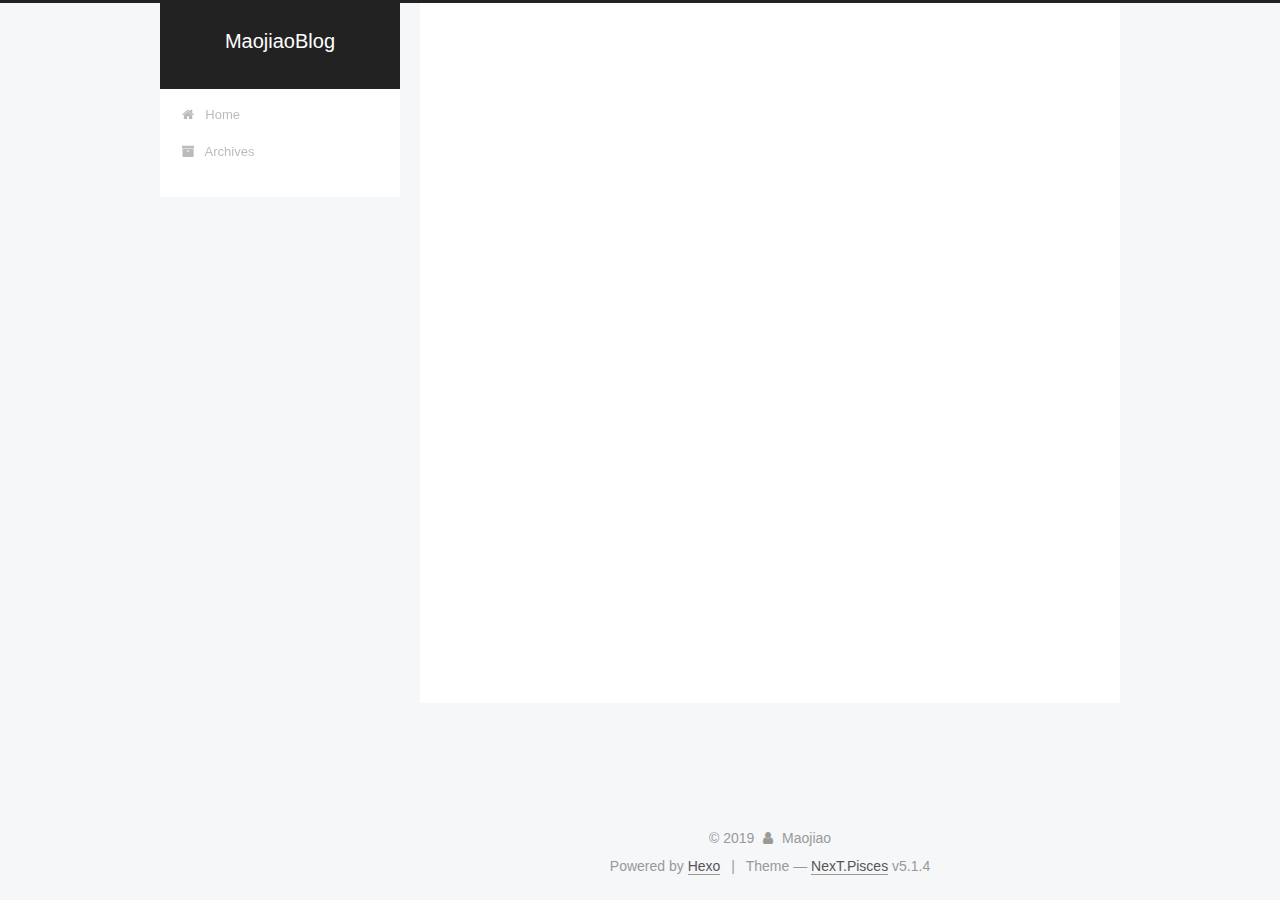
<file: archives/index.html>
<!DOCTYPE html>



  


<html class="theme-next pisces use-motion" lang>
<head><meta name="generator" content="Hexo 3.8.0">
  <meta charset="UTF-8">
<meta http-equiv="X-UA-Compatible" content="IE=edge">
<meta name="viewport" content="width=device-width, initial-scale=1, maximum-scale=1">
<meta name="theme-color" content="#222">









<meta http-equiv="Cache-Control" content="no-transform">
<meta http-equiv="Cache-Control" content="no-siteapp">
















  
  
  <link href="/lib/fancybox/source/jquery.fancybox.css?v=2.1.5" rel="stylesheet" type="text/css">







<link href="/lib/font-awesome/css/font-awesome.min.css?v=4.6.2" rel="stylesheet" type="text/css">

<link href="/css/main.css?v=5.1.4" rel="stylesheet" type="text/css">


  <link rel="apple-touch-icon" sizes="180x180" href="/images/apple-touch-icon-next.png?v=5.1.4">


  <link rel="icon" type="image/png" sizes="32x32" href="/images/favicon-32x32-next.png?v=5.1.4">


  <link rel="icon" type="image/png" sizes="16x16" href="/images/favicon-16x16-next.png?v=5.1.4">


  <link rel="mask-icon" href="/images/logo.svg?v=5.1.4" color="#222">





  <meta name="keywords" content="Hexo, NexT">










<meta property="og:type" content="website">
<meta property="og:title" content="MaojiaoBlog">
<meta property="og:url" content="http://yoursite.com/archives/index.html">
<meta property="og:site_name" content="MaojiaoBlog">
<meta property="og:locale" content="default">
<meta name="twitter:card" content="summary">
<meta name="twitter:title" content="MaojiaoBlog">



<script type="text/javascript" id="hexo.configurations">
  var NexT = window.NexT || {};
  var CONFIG = {
    root: '/',
    scheme: 'Pisces',
    version: '5.1.4',
    sidebar: {"position":"left","display":"post","offset":12,"b2t":false,"scrollpercent":false,"onmobile":false},
    fancybox: true,
    tabs: true,
    motion: {"enable":true,"async":false,"transition":{"post_block":"fadeIn","post_header":"slideDownIn","post_body":"slideDownIn","coll_header":"slideLeftIn","sidebar":"slideUpIn"}},
    duoshuo: {
      userId: '0',
      author: 'Author'
    },
    algolia: {
      applicationID: '',
      apiKey: '',
      indexName: '',
      hits: {"per_page":10},
      labels: {"input_placeholder":"Search for Posts","hits_empty":"We didn't find any results for the search: ${query}","hits_stats":"${hits} results found in ${time} ms"}
    }
  };
</script>



  <link rel="canonical" href="http://yoursite.com/archives/">





  <title>Archive | MaojiaoBlog</title>
  








</head>

<body itemscope itemtype="http://schema.org/WebPage" lang="default">

  
  
    
  

  <div class="container sidebar-position-left page-archive">
    <div class="headband"></div>

    <header id="header" class="header" itemscope itemtype="http://schema.org/WPHeader">
      <div class="header-inner"><div class="site-brand-wrapper">
  <div class="site-meta ">
    

    <div class="custom-logo-site-title">
      <a href="/" class="brand" rel="start">
        <span class="logo-line-before"><i></i></span>
        <span class="site-title">MaojiaoBlog</span>
        <span class="logo-line-after"><i></i></span>
      </a>
    </div>
      
        <p class="site-subtitle"></p>
      
  </div>

  <div class="site-nav-toggle">
    <button>
      <span class="btn-bar"></span>
      <span class="btn-bar"></span>
      <span class="btn-bar"></span>
    </button>
  </div>
</div>

<nav class="site-nav">
  

  
    <ul id="menu" class="menu">
      
        
        <li class="menu-item menu-item-home">
          <a href="/" rel="section">
            
              <i class="menu-item-icon fa fa-fw fa-home"></i> <br>
            
            Home
          </a>
        </li>
      
        
        <li class="menu-item menu-item-archives">
          <a href="/archives/" rel="section">
            
              <i class="menu-item-icon fa fa-fw fa-archive"></i> <br>
            
            Archives
          </a>
        </li>
      

      
    </ul>
  

  
</nav>



 </div>
    </header>

    <main id="main" class="main">
      <div class="main-inner">
        <div class="content-wrap">
          <div id="content" class="content">
            

  
  
  
  <div class="post-block archive">
    <div id="posts" class="posts-collapse">
      <span class="archive-move-on"></span>

      <span class="archive-page-counter">
        
        
        
          
        
        Um..! 3 posts in total. Keep on posting.
      </span>

      

        
        
        

        
          
          <div class="collection-title">
            <h1 class="archive-year" id="archive-year-2019">2019</h1>
          </div>
        
        

        

  <article class="post post-type-normal" itemscope itemtype="http://schema.org/Article">
    <header class="post-header">

      <h2 class="post-title">
        
            <a class="post-title-link" href="/2019/05/07/微信小程序开发过程中遇到的一些坑/" itemprop="url">
              
                <span itemprop="name">微信小程序开发过程中遇到的一些坑</span>
              
            </a>
        
      </h2>

      <div class="post-meta">
        <time class="post-time" itemprop="dateCreated" datetime="2019-05-07T20:26:03+08:00" content="2019-05-07">
          05-07
        </time>
      </div>

    </header>
  </article>



      

        
        
        

        
        

        

  <article class="post post-type-normal" itemscope itemtype="http://schema.org/Article">
    <header class="post-header">

      <h2 class="post-title">
        
            <a class="post-title-link" href="/2019/04/19/helloWorld/" itemprop="url">
              
                <span itemprop="name">helloWorld</span>
              
            </a>
        
      </h2>

      <div class="post-meta">
        <time class="post-time" itemprop="dateCreated" datetime="2019-04-19T16:13:42+08:00" content="2019-04-19">
          04-19
        </time>
      </div>

    </header>
  </article>



      

        
        
        

        
        

        

  <article class="post post-type-normal" itemscope itemtype="http://schema.org/Article">
    <header class="post-header">

      <h2 class="post-title">
        
            <a class="post-title-link" href="/2019/04/19/hello-world/" itemprop="url">
              
                <span itemprop="name">Hello World</span>
              
            </a>
        
      </h2>

      <div class="post-meta">
        <time class="post-time" itemprop="dateCreated" datetime="2019-04-19T10:58:55+08:00" content="2019-04-19">
          04-19
        </time>
      </div>

    </header>
  </article>



      

    </div>
  </div>
  
  
  

  



          </div>
          


          

        </div>
        
          
  
  <div class="sidebar-toggle">
    <div class="sidebar-toggle-line-wrap">
      <span class="sidebar-toggle-line sidebar-toggle-line-first"></span>
      <span class="sidebar-toggle-line sidebar-toggle-line-middle"></span>
      <span class="sidebar-toggle-line sidebar-toggle-line-last"></span>
    </div>
  </div>

  <aside id="sidebar" class="sidebar">
    
    <div class="sidebar-inner">

      

      

      <section class="site-overview-wrap sidebar-panel sidebar-panel-active">
        <div class="site-overview">
          <div class="site-author motion-element" itemprop="author" itemscope itemtype="http://schema.org/Person">
            
              <img class="site-author-image" itemprop="image" src="/images/avatar.jpg" alt="Maojiao">
            
              <p class="site-author-name" itemprop="name">Maojiao</p>
              <p class="site-description motion-element" itemprop="description"></p>
          </div>

          <nav class="site-state motion-element">

            
              <div class="site-state-item site-state-posts">
              
                <a href="/archives/">
              
                  <span class="site-state-item-count">3</span>
                  <span class="site-state-item-name">posts</span>
                </a>
              </div>
            

            

            

          </nav>

          

          
            <div class="links-of-author motion-element">
                
                  <span class="links-of-author-item">
                    <a href="https://github.com/maojiao" target="_blank" title="GitHub">
                      
                        <i class="fa fa-fw fa-github"></i>GitHub</a>
                  </span>
                
            </div>
          

          
          

          
          

          

        </div>
      </section>

      

      

    </div>
  </aside>


        
      </div>
    </main>

    <footer id="footer" class="footer">
      <div class="footer-inner">
        <div class="copyright">&copy; <span itemprop="copyrightYear">2019</span>
  <span class="with-love">
    <i class="fa fa-user"></i>
  </span>
  <span class="author" itemprop="copyrightHolder">Maojiao</span>

  
</div>


  <div class="powered-by">Powered by <a class="theme-link" target="_blank" href="https://hexo.io">Hexo</a></div>



  <span class="post-meta-divider">|</span>



  <div class="theme-info">Theme &mdash; <a class="theme-link" target="_blank" href="https://github.com/iissnan/hexo-theme-next">NexT.Pisces</a> v5.1.4</div>




        







        
      </div>
    </footer>

    
      <div class="back-to-top">
        <i class="fa fa-arrow-up"></i>
        
      </div>
    

    

  </div>

  

<script type="text/javascript">
  if (Object.prototype.toString.call(window.Promise) !== '[object Function]') {
    window.Promise = null;
  }
</script>









  












  
  
    <script type="text/javascript" src="/lib/jquery/index.js?v=2.1.3"></script>
  

  
  
    <script type="text/javascript" src="/lib/fastclick/lib/fastclick.min.js?v=1.0.6"></script>
  

  
  
    <script type="text/javascript" src="/lib/jquery_lazyload/jquery.lazyload.js?v=1.9.7"></script>
  

  
  
    <script type="text/javascript" src="/lib/velocity/velocity.min.js?v=1.2.1"></script>
  

  
  
    <script type="text/javascript" src="/lib/velocity/velocity.ui.min.js?v=1.2.1"></script>
  

  
  
    <script type="text/javascript" src="/lib/fancybox/source/jquery.fancybox.pack.js?v=2.1.5"></script>
  


  


  <script type="text/javascript" src="/js/src/utils.js?v=5.1.4"></script>

  <script type="text/javascript" src="/js/src/motion.js?v=5.1.4"></script>



  
  


  <script type="text/javascript" src="/js/src/affix.js?v=5.1.4"></script>

  <script type="text/javascript" src="/js/src/schemes/pisces.js?v=5.1.4"></script>



  

  


  <script type="text/javascript" src="/js/src/bootstrap.js?v=5.1.4"></script>



  


  




	





  





  












  





  

  

  

  
  

  

  

  

</body>
</html>
</file>
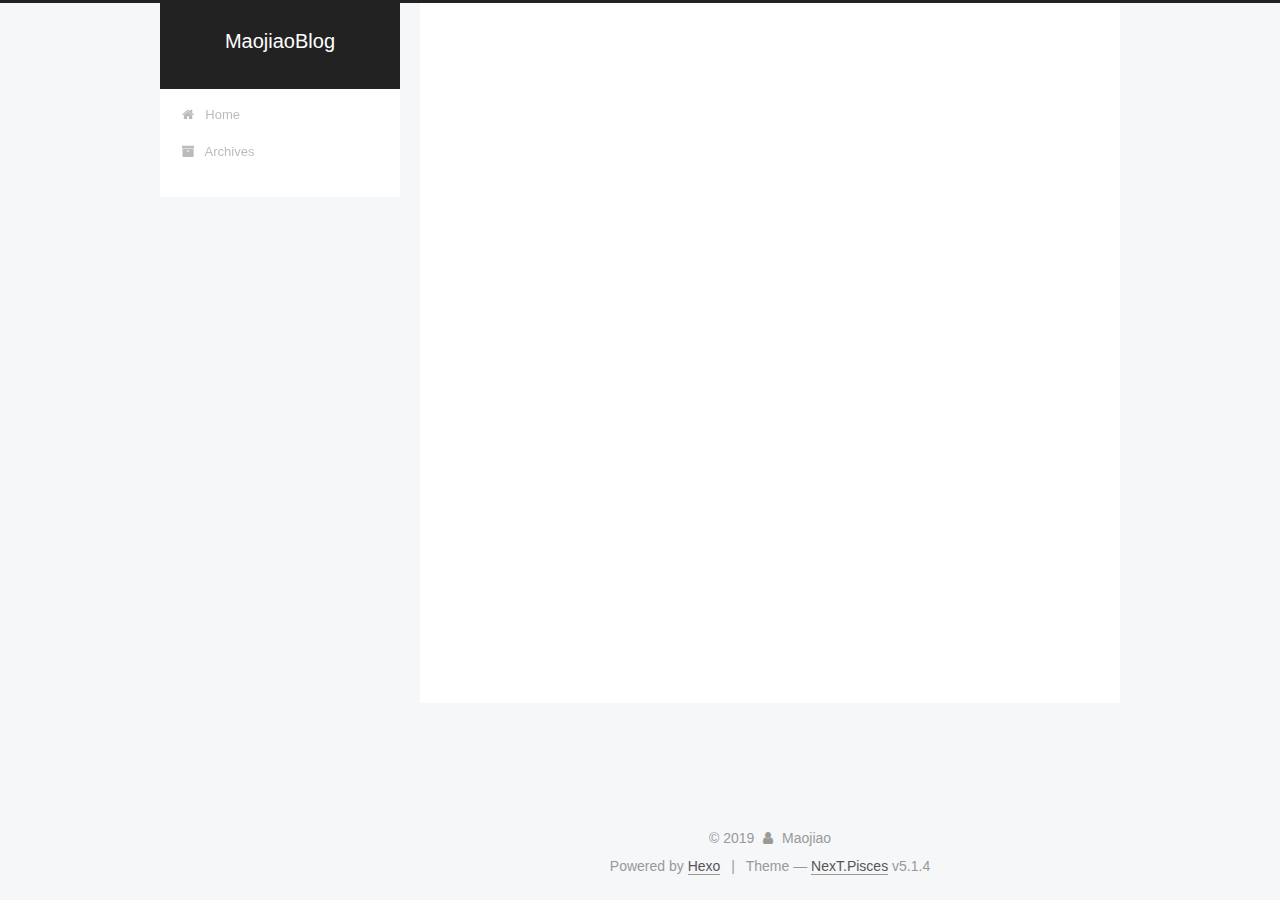
<file: archives/2019/index.html>
<!DOCTYPE html>



  


<html class="theme-next pisces use-motion" lang>
<head><meta name="generator" content="Hexo 3.8.0">
  <meta charset="UTF-8">
<meta http-equiv="X-UA-Compatible" content="IE=edge">
<meta name="viewport" content="width=device-width, initial-scale=1, maximum-scale=1">
<meta name="theme-color" content="#222">









<meta http-equiv="Cache-Control" content="no-transform">
<meta http-equiv="Cache-Control" content="no-siteapp">
















  
  
  <link href="/lib/fancybox/source/jquery.fancybox.css?v=2.1.5" rel="stylesheet" type="text/css">







<link href="/lib/font-awesome/css/font-awesome.min.css?v=4.6.2" rel="stylesheet" type="text/css">

<link href="/css/main.css?v=5.1.4" rel="stylesheet" type="text/css">


  <link rel="apple-touch-icon" sizes="180x180" href="/images/apple-touch-icon-next.png?v=5.1.4">


  <link rel="icon" type="image/png" sizes="32x32" href="/images/favicon-32x32-next.png?v=5.1.4">


  <link rel="icon" type="image/png" sizes="16x16" href="/images/favicon-16x16-next.png?v=5.1.4">


  <link rel="mask-icon" href="/images/logo.svg?v=5.1.4" color="#222">





  <meta name="keywords" content="Hexo, NexT">










<meta property="og:type" content="website">
<meta property="og:title" content="MaojiaoBlog">
<meta property="og:url" content="http://yoursite.com/archives/2019/index.html">
<meta property="og:site_name" content="MaojiaoBlog">
<meta property="og:locale" content="default">
<meta name="twitter:card" content="summary">
<meta name="twitter:title" content="MaojiaoBlog">



<script type="text/javascript" id="hexo.configurations">
  var NexT = window.NexT || {};
  var CONFIG = {
    root: '/',
    scheme: 'Pisces',
    version: '5.1.4',
    sidebar: {"position":"left","display":"post","offset":12,"b2t":false,"scrollpercent":false,"onmobile":false},
    fancybox: true,
    tabs: true,
    motion: {"enable":true,"async":false,"transition":{"post_block":"fadeIn","post_header":"slideDownIn","post_body":"slideDownIn","coll_header":"slideLeftIn","sidebar":"slideUpIn"}},
    duoshuo: {
      userId: '0',
      author: 'Author'
    },
    algolia: {
      applicationID: '',
      apiKey: '',
      indexName: '',
      hits: {"per_page":10},
      labels: {"input_placeholder":"Search for Posts","hits_empty":"We didn't find any results for the search: ${query}","hits_stats":"${hits} results found in ${time} ms"}
    }
  };
</script>



  <link rel="canonical" href="http://yoursite.com/archives/2019/">





  <title>Archive | MaojiaoBlog</title>
  








</head>

<body itemscope itemtype="http://schema.org/WebPage" lang="default">

  
  
    
  

  <div class="container sidebar-position-left page-archive">
    <div class="headband"></div>

    <header id="header" class="header" itemscope itemtype="http://schema.org/WPHeader">
      <div class="header-inner"><div class="site-brand-wrapper">
  <div class="site-meta ">
    

    <div class="custom-logo-site-title">
      <a href="/" class="brand" rel="start">
        <span class="logo-line-before"><i></i></span>
        <span class="site-title">MaojiaoBlog</span>
        <span class="logo-line-after"><i></i></span>
      </a>
    </div>
      
        <p class="site-subtitle"></p>
      
  </div>

  <div class="site-nav-toggle">
    <button>
      <span class="btn-bar"></span>
      <span class="btn-bar"></span>
      <span class="btn-bar"></span>
    </button>
  </div>
</div>

<nav class="site-nav">
  

  
    <ul id="menu" class="menu">
      
        
        <li class="menu-item menu-item-home">
          <a href="/" rel="section">
            
              <i class="menu-item-icon fa fa-fw fa-home"></i> <br>
            
            Home
          </a>
        </li>
      
        
        <li class="menu-item menu-item-archives">
          <a href="/archives/" rel="section">
            
              <i class="menu-item-icon fa fa-fw fa-archive"></i> <br>
            
            Archives
          </a>
        </li>
      

      
    </ul>
  

  
</nav>



 </div>
    </header>

    <main id="main" class="main">
      <div class="main-inner">
        <div class="content-wrap">
          <div id="content" class="content">
            

  
  
  
  <div class="post-block archive">
    <div id="posts" class="posts-collapse">
      <span class="archive-move-on"></span>

      <span class="archive-page-counter">
        
        
        
          
        
        Um..! 3 posts in total. Keep on posting.
      </span>

      

        
        
        

        
          
          <div class="collection-title">
            <h1 class="archive-year" id="archive-year-2019">2019</h1>
          </div>
        
        

        

  <article class="post post-type-normal" itemscope itemtype="http://schema.org/Article">
    <header class="post-header">

      <h2 class="post-title">
        
            <a class="post-title-link" href="/2019/05/07/微信小程序开发过程中遇到的一些坑/" itemprop="url">
              
                <span itemprop="name">微信小程序开发过程中遇到的一些坑</span>
              
            </a>
        
      </h2>

      <div class="post-meta">
        <time class="post-time" itemprop="dateCreated" datetime="2019-05-07T20:26:03+08:00" content="2019-05-07">
          05-07
        </time>
      </div>

    </header>
  </article>



      

        
        
        

        
        

        

  <article class="post post-type-normal" itemscope itemtype="http://schema.org/Article">
    <header class="post-header">

      <h2 class="post-title">
        
            <a class="post-title-link" href="/2019/04/19/helloWorld/" itemprop="url">
              
                <span itemprop="name">helloWorld</span>
              
            </a>
        
      </h2>

      <div class="post-meta">
        <time class="post-time" itemprop="dateCreated" datetime="2019-04-19T16:13:42+08:00" content="2019-04-19">
          04-19
        </time>
      </div>

    </header>
  </article>



      

        
        
        

        
        

        

  <article class="post post-type-normal" itemscope itemtype="http://schema.org/Article">
    <header class="post-header">

      <h2 class="post-title">
        
            <a class="post-title-link" href="/2019/04/19/hello-world/" itemprop="url">
              
                <span itemprop="name">Hello World</span>
              
            </a>
        
      </h2>

      <div class="post-meta">
        <time class="post-time" itemprop="dateCreated" datetime="2019-04-19T10:58:55+08:00" content="2019-04-19">
          04-19
        </time>
      </div>

    </header>
  </article>



      

    </div>
  </div>
  
  
  

  



          </div>
          


          

        </div>
        
          
  
  <div class="sidebar-toggle">
    <div class="sidebar-toggle-line-wrap">
      <span class="sidebar-toggle-line sidebar-toggle-line-first"></span>
      <span class="sidebar-toggle-line sidebar-toggle-line-middle"></span>
      <span class="sidebar-toggle-line sidebar-toggle-line-last"></span>
    </div>
  </div>

  <aside id="sidebar" class="sidebar">
    
    <div class="sidebar-inner">

      

      

      <section class="site-overview-wrap sidebar-panel sidebar-panel-active">
        <div class="site-overview">
          <div class="site-author motion-element" itemprop="author" itemscope itemtype="http://schema.org/Person">
            
              <img class="site-author-image" itemprop="image" src="/images/avatar.jpg" alt="Maojiao">
            
              <p class="site-author-name" itemprop="name">Maojiao</p>
              <p class="site-description motion-element" itemprop="description"></p>
          </div>

          <nav class="site-state motion-element">

            
              <div class="site-state-item site-state-posts">
              
                <a href="/archives/">
              
                  <span class="site-state-item-count">3</span>
                  <span class="site-state-item-name">posts</span>
                </a>
              </div>
            

            

            

          </nav>

          

          
            <div class="links-of-author motion-element">
                
                  <span class="links-of-author-item">
                    <a href="https://github.com/maojiao" target="_blank" title="GitHub">
                      
                        <i class="fa fa-fw fa-github"></i>GitHub</a>
                  </span>
                
            </div>
          

          
          

          
          

          

        </div>
      </section>

      

      

    </div>
  </aside>


        
      </div>
    </main>

    <footer id="footer" class="footer">
      <div class="footer-inner">
        <div class="copyright">&copy; <span itemprop="copyrightYear">2019</span>
  <span class="with-love">
    <i class="fa fa-user"></i>
  </span>
  <span class="author" itemprop="copyrightHolder">Maojiao</span>

  
</div>


  <div class="powered-by">Powered by <a class="theme-link" target="_blank" href="https://hexo.io">Hexo</a></div>



  <span class="post-meta-divider">|</span>



  <div class="theme-info">Theme &mdash; <a class="theme-link" target="_blank" href="https://github.com/iissnan/hexo-theme-next">NexT.Pisces</a> v5.1.4</div>




        







        
      </div>
    </footer>

    
      <div class="back-to-top">
        <i class="fa fa-arrow-up"></i>
        
      </div>
    

    

  </div>

  

<script type="text/javascript">
  if (Object.prototype.toString.call(window.Promise) !== '[object Function]') {
    window.Promise = null;
  }
</script>









  












  
  
    <script type="text/javascript" src="/lib/jquery/index.js?v=2.1.3"></script>
  

  
  
    <script type="text/javascript" src="/lib/fastclick/lib/fastclick.min.js?v=1.0.6"></script>
  

  
  
    <script type="text/javascript" src="/lib/jquery_lazyload/jquery.lazyload.js?v=1.9.7"></script>
  

  
  
    <script type="text/javascript" src="/lib/velocity/velocity.min.js?v=1.2.1"></script>
  

  
  
    <script type="text/javascript" src="/lib/velocity/velocity.ui.min.js?v=1.2.1"></script>
  

  
  
    <script type="text/javascript" src="/lib/fancybox/source/jquery.fancybox.pack.js?v=2.1.5"></script>
  


  


  <script type="text/javascript" src="/js/src/utils.js?v=5.1.4"></script>

  <script type="text/javascript" src="/js/src/motion.js?v=5.1.4"></script>



  
  


  <script type="text/javascript" src="/js/src/affix.js?v=5.1.4"></script>

  <script type="text/javascript" src="/js/src/schemes/pisces.js?v=5.1.4"></script>



  

  


  <script type="text/javascript" src="/js/src/bootstrap.js?v=5.1.4"></script>



  


  




	





  





  












  





  

  

  

  
  

  

  

  

</body>
</html>
</file>
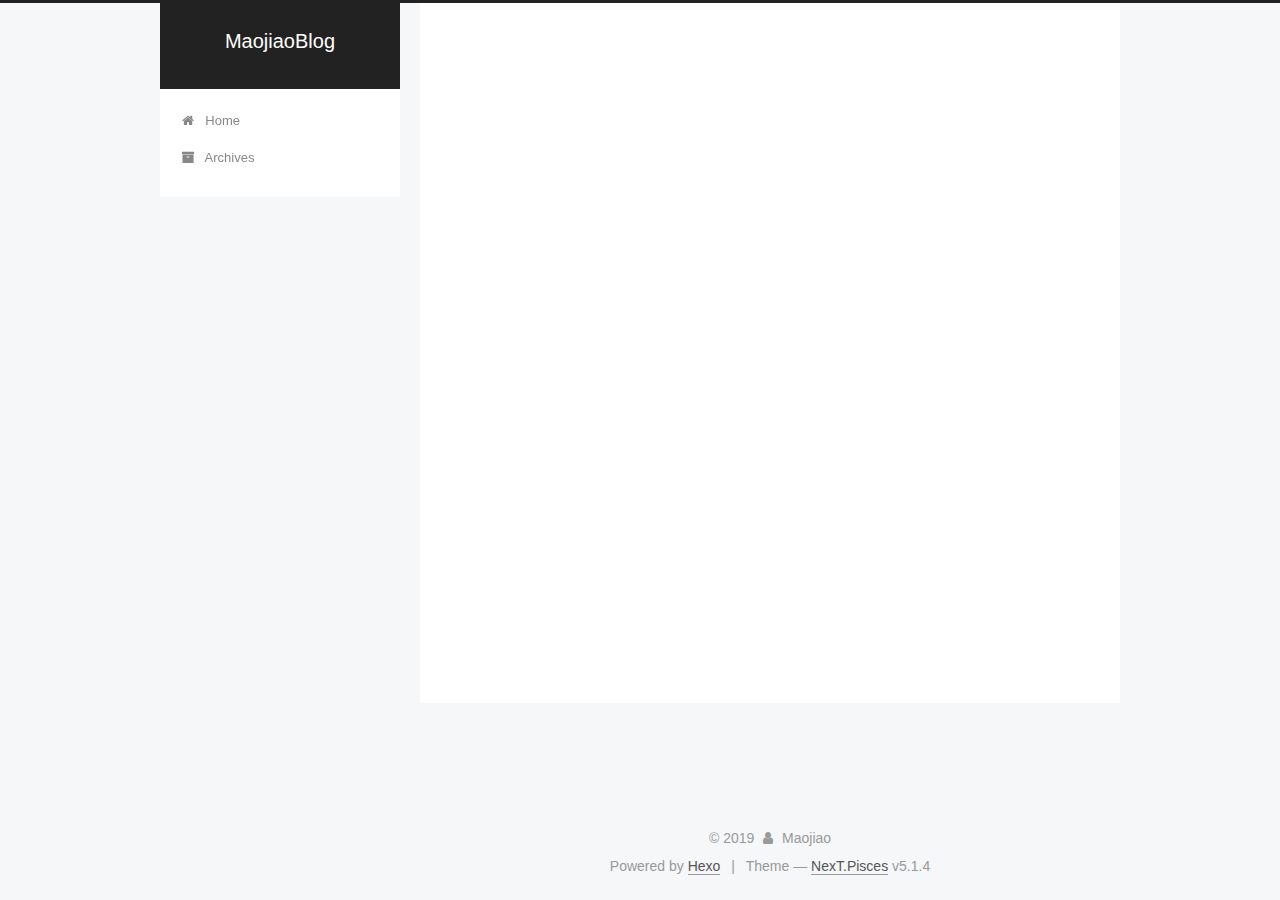
<file: archives/2019/04/index.html>
<!DOCTYPE html>



  


<html class="theme-next pisces use-motion" lang>
<head><meta name="generator" content="Hexo 3.8.0">
  <meta charset="UTF-8">
<meta http-equiv="X-UA-Compatible" content="IE=edge">
<meta name="viewport" content="width=device-width, initial-scale=1, maximum-scale=1">
<meta name="theme-color" content="#222">









<meta http-equiv="Cache-Control" content="no-transform">
<meta http-equiv="Cache-Control" content="no-siteapp">
















  
  
  <link href="/lib/fancybox/source/jquery.fancybox.css?v=2.1.5" rel="stylesheet" type="text/css">







<link href="/lib/font-awesome/css/font-awesome.min.css?v=4.6.2" rel="stylesheet" type="text/css">

<link href="/css/main.css?v=5.1.4" rel="stylesheet" type="text/css">


  <link rel="apple-touch-icon" sizes="180x180" href="/images/apple-touch-icon-next.png?v=5.1.4">


  <link rel="icon" type="image/png" sizes="32x32" href="/images/favicon-32x32-next.png?v=5.1.4">


  <link rel="icon" type="image/png" sizes="16x16" href="/images/favicon-16x16-next.png?v=5.1.4">


  <link rel="mask-icon" href="/images/logo.svg?v=5.1.4" color="#222">





  <meta name="keywords" content="Hexo, NexT">










<meta property="og:type" content="website">
<meta property="og:title" content="MaojiaoBlog">
<meta property="og:url" content="http://yoursite.com/archives/2019/04/index.html">
<meta property="og:site_name" content="MaojiaoBlog">
<meta property="og:locale" content="default">
<meta name="twitter:card" content="summary">
<meta name="twitter:title" content="MaojiaoBlog">



<script type="text/javascript" id="hexo.configurations">
  var NexT = window.NexT || {};
  var CONFIG = {
    root: '/',
    scheme: 'Pisces',
    version: '5.1.4',
    sidebar: {"position":"left","display":"post","offset":12,"b2t":false,"scrollpercent":false,"onmobile":false},
    fancybox: true,
    tabs: true,
    motion: {"enable":true,"async":false,"transition":{"post_block":"fadeIn","post_header":"slideDownIn","post_body":"slideDownIn","coll_header":"slideLeftIn","sidebar":"slideUpIn"}},
    duoshuo: {
      userId: '0',
      author: 'Author'
    },
    algolia: {
      applicationID: '',
      apiKey: '',
      indexName: '',
      hits: {"per_page":10},
      labels: {"input_placeholder":"Search for Posts","hits_empty":"We didn't find any results for the search: ${query}","hits_stats":"${hits} results found in ${time} ms"}
    }
  };
</script>



  <link rel="canonical" href="http://yoursite.com/archives/2019/04/">





  <title>Archive | MaojiaoBlog</title>
  








</head>

<body itemscope itemtype="http://schema.org/WebPage" lang="default">

  
  
    
  

  <div class="container sidebar-position-left page-archive">
    <div class="headband"></div>

    <header id="header" class="header" itemscope itemtype="http://schema.org/WPHeader">
      <div class="header-inner"><div class="site-brand-wrapper">
  <div class="site-meta ">
    

    <div class="custom-logo-site-title">
      <a href="/" class="brand" rel="start">
        <span class="logo-line-before"><i></i></span>
        <span class="site-title">MaojiaoBlog</span>
        <span class="logo-line-after"><i></i></span>
      </a>
    </div>
      
        <p class="site-subtitle"></p>
      
  </div>

  <div class="site-nav-toggle">
    <button>
      <span class="btn-bar"></span>
      <span class="btn-bar"></span>
      <span class="btn-bar"></span>
    </button>
  </div>
</div>

<nav class="site-nav">
  

  
    <ul id="menu" class="menu">
      
        
        <li class="menu-item menu-item-home">
          <a href="/" rel="section">
            
              <i class="menu-item-icon fa fa-fw fa-home"></i> <br>
            
            Home
          </a>
        </li>
      
        
        <li class="menu-item menu-item-archives">
          <a href="/archives/" rel="section">
            
              <i class="menu-item-icon fa fa-fw fa-archive"></i> <br>
            
            Archives
          </a>
        </li>
      

      
    </ul>
  

  
</nav>



 </div>
    </header>

    <main id="main" class="main">
      <div class="main-inner">
        <div class="content-wrap">
          <div id="content" class="content">
            

  
  
  
  <div class="post-block archive">
    <div id="posts" class="posts-collapse">
      <span class="archive-move-on"></span>

      <span class="archive-page-counter">
        
        
        
          
        
        Um..! 3 posts in total. Keep on posting.
      </span>

      

        
        
        

        
          
          <div class="collection-title">
            <h1 class="archive-year" id="archive-year-2019">2019</h1>
          </div>
        
        

        

  <article class="post post-type-normal" itemscope itemtype="http://schema.org/Article">
    <header class="post-header">

      <h2 class="post-title">
        
            <a class="post-title-link" href="/2019/04/19/helloWorld/" itemprop="url">
              
                <span itemprop="name">helloWorld</span>
              
            </a>
        
      </h2>

      <div class="post-meta">
        <time class="post-time" itemprop="dateCreated" datetime="2019-04-19T16:13:42+08:00" content="2019-04-19">
          04-19
        </time>
      </div>

    </header>
  </article>



      

        
        
        

        
        

        

  <article class="post post-type-normal" itemscope itemtype="http://schema.org/Article">
    <header class="post-header">

      <h2 class="post-title">
        
            <a class="post-title-link" href="/2019/04/19/hello-world/" itemprop="url">
              
                <span itemprop="name">Hello World</span>
              
            </a>
        
      </h2>

      <div class="post-meta">
        <time class="post-time" itemprop="dateCreated" datetime="2019-04-19T10:58:55+08:00" content="2019-04-19">
          04-19
        </time>
      </div>

    </header>
  </article>



      

    </div>
  </div>
  
  
  

  



          </div>
          


          

        </div>
        
          
  
  <div class="sidebar-toggle">
    <div class="sidebar-toggle-line-wrap">
      <span class="sidebar-toggle-line sidebar-toggle-line-first"></span>
      <span class="sidebar-toggle-line sidebar-toggle-line-middle"></span>
      <span class="sidebar-toggle-line sidebar-toggle-line-last"></span>
    </div>
  </div>

  <aside id="sidebar" class="sidebar">
    
    <div class="sidebar-inner">

      

      

      <section class="site-overview-wrap sidebar-panel sidebar-panel-active">
        <div class="site-overview">
          <div class="site-author motion-element" itemprop="author" itemscope itemtype="http://schema.org/Person">
            
              <img class="site-author-image" itemprop="image" src="/images/avatar.jpg" alt="Maojiao">
            
              <p class="site-author-name" itemprop="name">Maojiao</p>
              <p class="site-description motion-element" itemprop="description"></p>
          </div>

          <nav class="site-state motion-element">

            
              <div class="site-state-item site-state-posts">
              
                <a href="/archives/">
              
                  <span class="site-state-item-count">3</span>
                  <span class="site-state-item-name">posts</span>
                </a>
              </div>
            

            

            

          </nav>

          

          
            <div class="links-of-author motion-element">
                
                  <span class="links-of-author-item">
                    <a href="https://github.com/maojiao" target="_blank" title="GitHub">
                      
                        <i class="fa fa-fw fa-github"></i>GitHub</a>
                  </span>
                
            </div>
          

          
          

          
          

          

        </div>
      </section>

      

      

    </div>
  </aside>


        
      </div>
    </main>

    <footer id="footer" class="footer">
      <div class="footer-inner">
        <div class="copyright">&copy; <span itemprop="copyrightYear">2019</span>
  <span class="with-love">
    <i class="fa fa-user"></i>
  </span>
  <span class="author" itemprop="copyrightHolder">Maojiao</span>

  
</div>


  <div class="powered-by">Powered by <a class="theme-link" target="_blank" href="https://hexo.io">Hexo</a></div>



  <span class="post-meta-divider">|</span>



  <div class="theme-info">Theme &mdash; <a class="theme-link" target="_blank" href="https://github.com/iissnan/hexo-theme-next">NexT.Pisces</a> v5.1.4</div>




        







        
      </div>
    </footer>

    
      <div class="back-to-top">
        <i class="fa fa-arrow-up"></i>
        
      </div>
    

    

  </div>

  

<script type="text/javascript">
  if (Object.prototype.toString.call(window.Promise) !== '[object Function]') {
    window.Promise = null;
  }
</script>









  












  
  
    <script type="text/javascript" src="/lib/jquery/index.js?v=2.1.3"></script>
  

  
  
    <script type="text/javascript" src="/lib/fastclick/lib/fastclick.min.js?v=1.0.6"></script>
  

  
  
    <script type="text/javascript" src="/lib/jquery_lazyload/jquery.lazyload.js?v=1.9.7"></script>
  

  
  
    <script type="text/javascript" src="/lib/velocity/velocity.min.js?v=1.2.1"></script>
  

  
  
    <script type="text/javascript" src="/lib/velocity/velocity.ui.min.js?v=1.2.1"></script>
  

  
  
    <script type="text/javascript" src="/lib/fancybox/source/jquery.fancybox.pack.js?v=2.1.5"></script>
  


  


  <script type="text/javascript" src="/js/src/utils.js?v=5.1.4"></script>

  <script type="text/javascript" src="/js/src/motion.js?v=5.1.4"></script>



  
  


  <script type="text/javascript" src="/js/src/affix.js?v=5.1.4"></script>

  <script type="text/javascript" src="/js/src/schemes/pisces.js?v=5.1.4"></script>



  

  


  <script type="text/javascript" src="/js/src/bootstrap.js?v=5.1.4"></script>



  


  




	





  





  












  





  

  

  

  
  

  

  

  

</body>
</html>
</file>
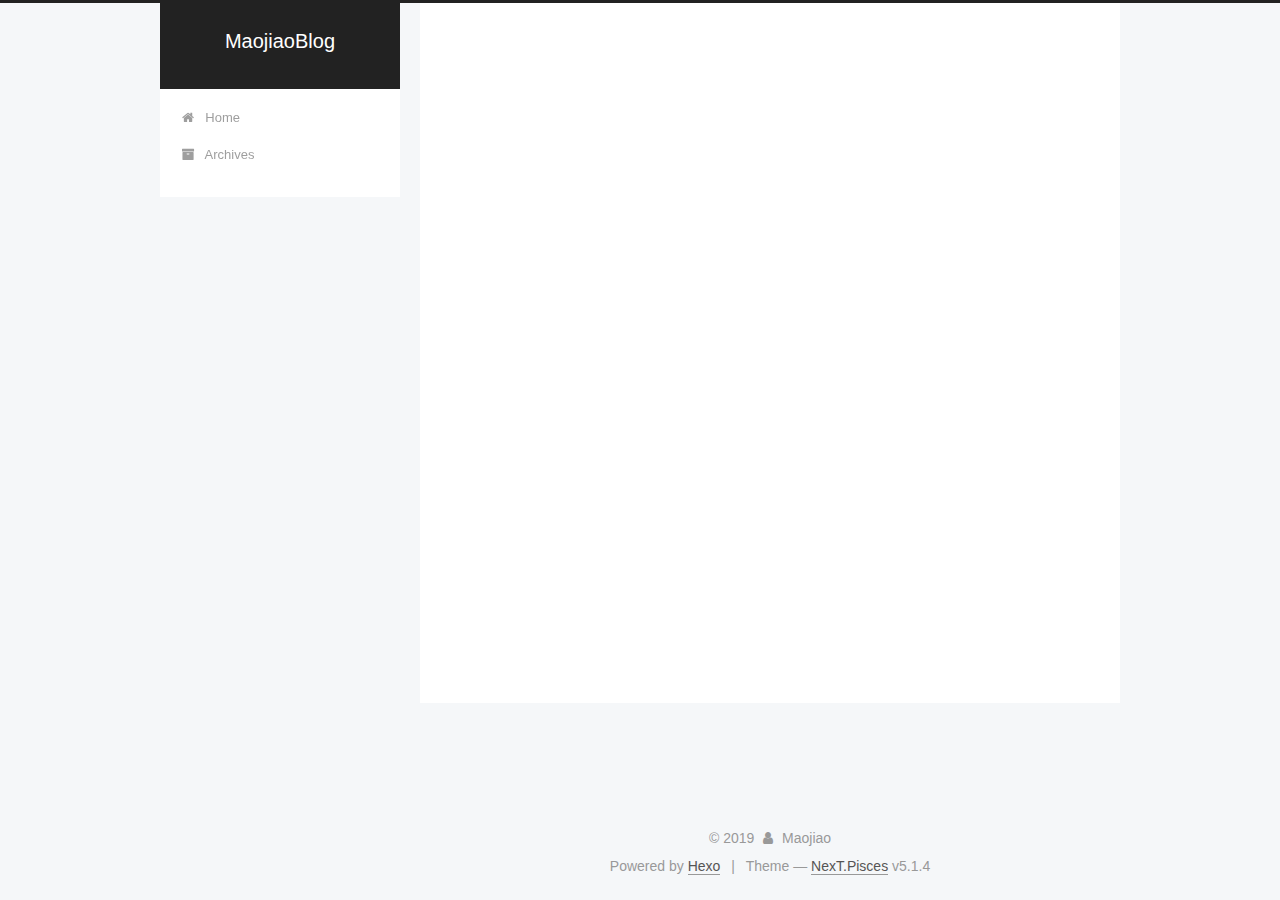
<file: archives/2019/05/index.html>
<!DOCTYPE html>



  


<html class="theme-next pisces use-motion" lang>
<head><meta name="generator" content="Hexo 3.8.0">
  <meta charset="UTF-8">
<meta http-equiv="X-UA-Compatible" content="IE=edge">
<meta name="viewport" content="width=device-width, initial-scale=1, maximum-scale=1">
<meta name="theme-color" content="#222">









<meta http-equiv="Cache-Control" content="no-transform">
<meta http-equiv="Cache-Control" content="no-siteapp">
















  
  
  <link href="/lib/fancybox/source/jquery.fancybox.css?v=2.1.5" rel="stylesheet" type="text/css">







<link href="/lib/font-awesome/css/font-awesome.min.css?v=4.6.2" rel="stylesheet" type="text/css">

<link href="/css/main.css?v=5.1.4" rel="stylesheet" type="text/css">


  <link rel="apple-touch-icon" sizes="180x180" href="/images/apple-touch-icon-next.png?v=5.1.4">


  <link rel="icon" type="image/png" sizes="32x32" href="/images/favicon-32x32-next.png?v=5.1.4">


  <link rel="icon" type="image/png" sizes="16x16" href="/images/favicon-16x16-next.png?v=5.1.4">


  <link rel="mask-icon" href="/images/logo.svg?v=5.1.4" color="#222">





  <meta name="keywords" content="Hexo, NexT">










<meta property="og:type" content="website">
<meta property="og:title" content="MaojiaoBlog">
<meta property="og:url" content="http://yoursite.com/archives/2019/05/index.html">
<meta property="og:site_name" content="MaojiaoBlog">
<meta property="og:locale" content="default">
<meta name="twitter:card" content="summary">
<meta name="twitter:title" content="MaojiaoBlog">



<script type="text/javascript" id="hexo.configurations">
  var NexT = window.NexT || {};
  var CONFIG = {
    root: '/',
    scheme: 'Pisces',
    version: '5.1.4',
    sidebar: {"position":"left","display":"post","offset":12,"b2t":false,"scrollpercent":false,"onmobile":false},
    fancybox: true,
    tabs: true,
    motion: {"enable":true,"async":false,"transition":{"post_block":"fadeIn","post_header":"slideDownIn","post_body":"slideDownIn","coll_header":"slideLeftIn","sidebar":"slideUpIn"}},
    duoshuo: {
      userId: '0',
      author: 'Author'
    },
    algolia: {
      applicationID: '',
      apiKey: '',
      indexName: '',
      hits: {"per_page":10},
      labels: {"input_placeholder":"Search for Posts","hits_empty":"We didn't find any results for the search: ${query}","hits_stats":"${hits} results found in ${time} ms"}
    }
  };
</script>



  <link rel="canonical" href="http://yoursite.com/archives/2019/05/">





  <title>Archive | MaojiaoBlog</title>
  








</head>

<body itemscope itemtype="http://schema.org/WebPage" lang="default">

  
  
    
  

  <div class="container sidebar-position-left page-archive">
    <div class="headband"></div>

    <header id="header" class="header" itemscope itemtype="http://schema.org/WPHeader">
      <div class="header-inner"><div class="site-brand-wrapper">
  <div class="site-meta ">
    

    <div class="custom-logo-site-title">
      <a href="/" class="brand" rel="start">
        <span class="logo-line-before"><i></i></span>
        <span class="site-title">MaojiaoBlog</span>
        <span class="logo-line-after"><i></i></span>
      </a>
    </div>
      
        <p class="site-subtitle"></p>
      
  </div>

  <div class="site-nav-toggle">
    <button>
      <span class="btn-bar"></span>
      <span class="btn-bar"></span>
      <span class="btn-bar"></span>
    </button>
  </div>
</div>

<nav class="site-nav">
  

  
    <ul id="menu" class="menu">
      
        
        <li class="menu-item menu-item-home">
          <a href="/" rel="section">
            
              <i class="menu-item-icon fa fa-fw fa-home"></i> <br>
            
            Home
          </a>
        </li>
      
        
        <li class="menu-item menu-item-archives">
          <a href="/archives/" rel="section">
            
              <i class="menu-item-icon fa fa-fw fa-archive"></i> <br>
            
            Archives
          </a>
        </li>
      

      
    </ul>
  

  
</nav>



 </div>
    </header>

    <main id="main" class="main">
      <div class="main-inner">
        <div class="content-wrap">
          <div id="content" class="content">
            

  
  
  
  <div class="post-block archive">
    <div id="posts" class="posts-collapse">
      <span class="archive-move-on"></span>

      <span class="archive-page-counter">
        
        
        
          
        
        Um..! 3 posts in total. Keep on posting.
      </span>

      

        
        
        

        
          
          <div class="collection-title">
            <h1 class="archive-year" id="archive-year-2019">2019</h1>
          </div>
        
        

        

  <article class="post post-type-normal" itemscope itemtype="http://schema.org/Article">
    <header class="post-header">

      <h2 class="post-title">
        
            <a class="post-title-link" href="/2019/05/07/微信小程序开发过程中遇到的一些坑/" itemprop="url">
              
                <span itemprop="name">微信小程序开发过程中遇到的一些坑</span>
              
            </a>
        
      </h2>

      <div class="post-meta">
        <time class="post-time" itemprop="dateCreated" datetime="2019-05-07T20:26:03+08:00" content="2019-05-07">
          05-07
        </time>
      </div>

    </header>
  </article>



      

    </div>
  </div>
  
  
  

  



          </div>
          


          

        </div>
        
          
  
  <div class="sidebar-toggle">
    <div class="sidebar-toggle-line-wrap">
      <span class="sidebar-toggle-line sidebar-toggle-line-first"></span>
      <span class="sidebar-toggle-line sidebar-toggle-line-middle"></span>
      <span class="sidebar-toggle-line sidebar-toggle-line-last"></span>
    </div>
  </div>

  <aside id="sidebar" class="sidebar">
    
    <div class="sidebar-inner">

      

      

      <section class="site-overview-wrap sidebar-panel sidebar-panel-active">
        <div class="site-overview">
          <div class="site-author motion-element" itemprop="author" itemscope itemtype="http://schema.org/Person">
            
              <img class="site-author-image" itemprop="image" src="/images/avatar.jpg" alt="Maojiao">
            
              <p class="site-author-name" itemprop="name">Maojiao</p>
              <p class="site-description motion-element" itemprop="description"></p>
          </div>

          <nav class="site-state motion-element">

            
              <div class="site-state-item site-state-posts">
              
                <a href="/archives/">
              
                  <span class="site-state-item-count">3</span>
                  <span class="site-state-item-name">posts</span>
                </a>
              </div>
            

            

            

          </nav>

          

          
            <div class="links-of-author motion-element">
                
                  <span class="links-of-author-item">
                    <a href="https://github.com/maojiao" target="_blank" title="GitHub">
                      
                        <i class="fa fa-fw fa-github"></i>GitHub</a>
                  </span>
                
            </div>
          

          
          

          
          

          

        </div>
      </section>

      

      

    </div>
  </aside>


        
      </div>
    </main>

    <footer id="footer" class="footer">
      <div class="footer-inner">
        <div class="copyright">&copy; <span itemprop="copyrightYear">2019</span>
  <span class="with-love">
    <i class="fa fa-user"></i>
  </span>
  <span class="author" itemprop="copyrightHolder">Maojiao</span>

  
</div>


  <div class="powered-by">Powered by <a class="theme-link" target="_blank" href="https://hexo.io">Hexo</a></div>



  <span class="post-meta-divider">|</span>



  <div class="theme-info">Theme &mdash; <a class="theme-link" target="_blank" href="https://github.com/iissnan/hexo-theme-next">NexT.Pisces</a> v5.1.4</div>




        







        
      </div>
    </footer>

    
      <div class="back-to-top">
        <i class="fa fa-arrow-up"></i>
        
      </div>
    

    

  </div>

  

<script type="text/javascript">
  if (Object.prototype.toString.call(window.Promise) !== '[object Function]') {
    window.Promise = null;
  }
</script>









  












  
  
    <script type="text/javascript" src="/lib/jquery/index.js?v=2.1.3"></script>
  

  
  
    <script type="text/javascript" src="/lib/fastclick/lib/fastclick.min.js?v=1.0.6"></script>
  

  
  
    <script type="text/javascript" src="/lib/jquery_lazyload/jquery.lazyload.js?v=1.9.7"></script>
  

  
  
    <script type="text/javascript" src="/lib/velocity/velocity.min.js?v=1.2.1"></script>
  

  
  
    <script type="text/javascript" src="/lib/velocity/velocity.ui.min.js?v=1.2.1"></script>
  

  
  
    <script type="text/javascript" src="/lib/fancybox/source/jquery.fancybox.pack.js?v=2.1.5"></script>
  


  


  <script type="text/javascript" src="/js/src/utils.js?v=5.1.4"></script>

  <script type="text/javascript" src="/js/src/motion.js?v=5.1.4"></script>



  
  


  <script type="text/javascript" src="/js/src/affix.js?v=5.1.4"></script>

  <script type="text/javascript" src="/js/src/schemes/pisces.js?v=5.1.4"></script>



  

  


  <script type="text/javascript" src="/js/src/bootstrap.js?v=5.1.4"></script>



  


  




	





  





  












  





  

  

  

  
  

  

  

  

</body>
</html>
</file>
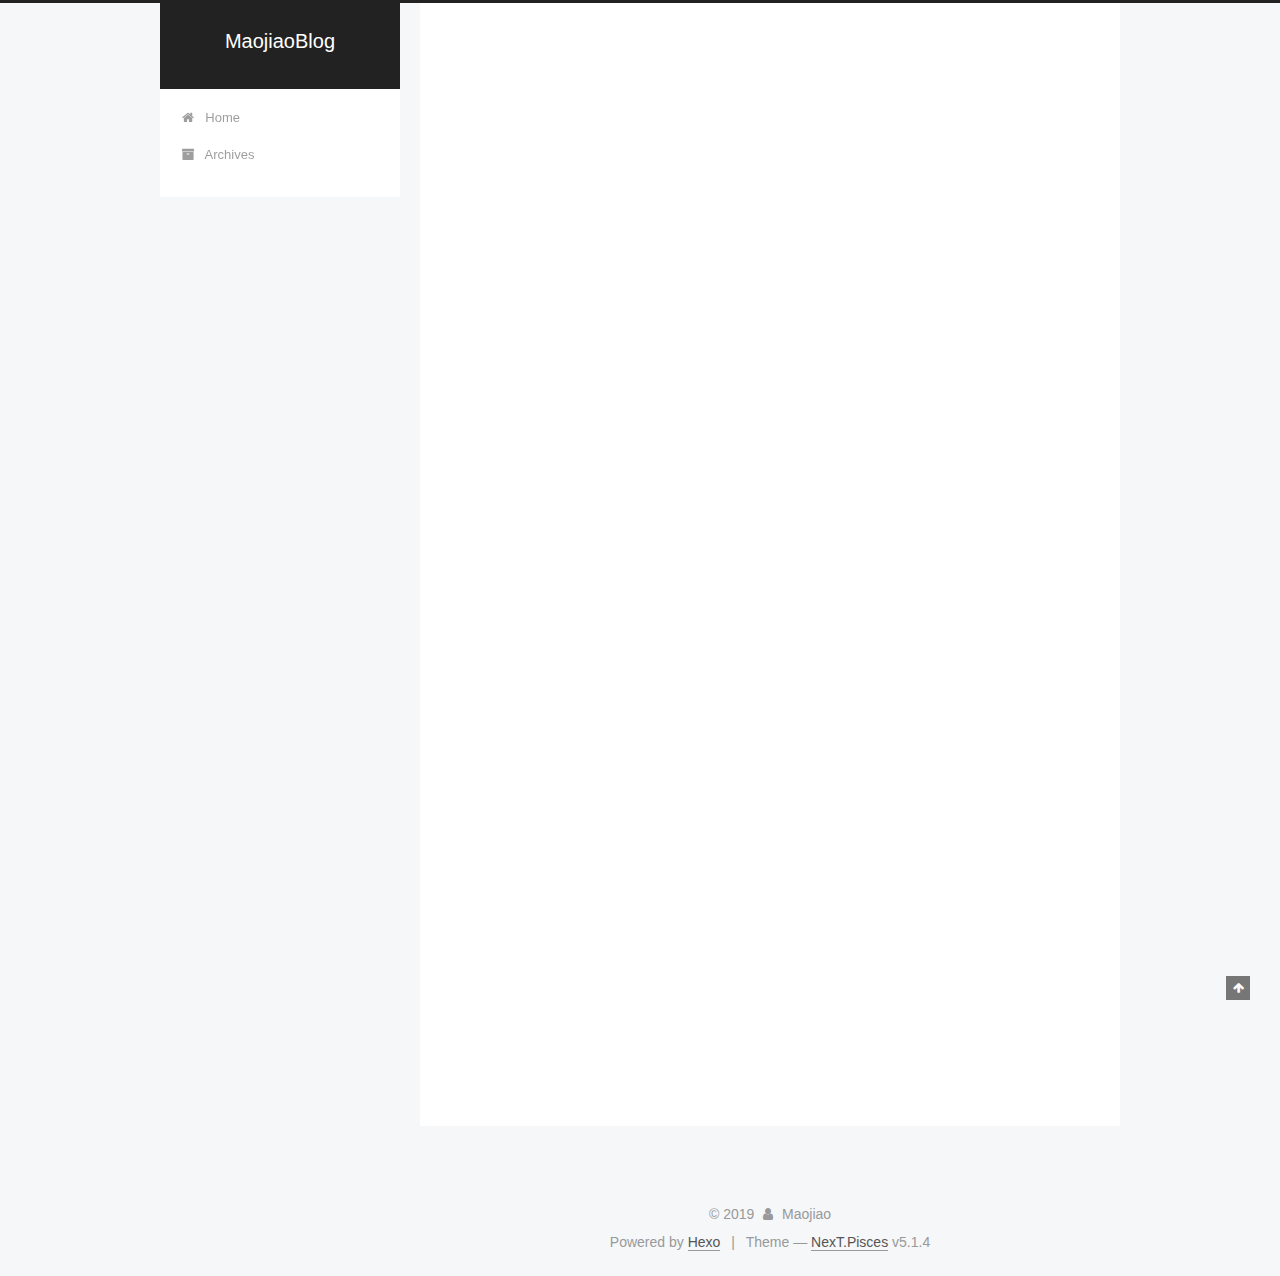
<file: 2019/04/19/hello-world/index.html>
<!DOCTYPE html>



  


<html class="theme-next pisces use-motion" lang>
<head><meta name="generator" content="Hexo 3.8.0">
  <meta charset="UTF-8">
<meta http-equiv="X-UA-Compatible" content="IE=edge">
<meta name="viewport" content="width=device-width, initial-scale=1, maximum-scale=1">
<meta name="theme-color" content="#222">









<meta http-equiv="Cache-Control" content="no-transform">
<meta http-equiv="Cache-Control" content="no-siteapp">
















  
  
  <link href="/lib/fancybox/source/jquery.fancybox.css?v=2.1.5" rel="stylesheet" type="text/css">







<link href="/lib/font-awesome/css/font-awesome.min.css?v=4.6.2" rel="stylesheet" type="text/css">

<link href="/css/main.css?v=5.1.4" rel="stylesheet" type="text/css">


  <link rel="apple-touch-icon" sizes="180x180" href="/images/apple-touch-icon-next.png?v=5.1.4">


  <link rel="icon" type="image/png" sizes="32x32" href="/images/favicon-32x32-next.png?v=5.1.4">


  <link rel="icon" type="image/png" sizes="16x16" href="/images/favicon-16x16-next.png?v=5.1.4">


  <link rel="mask-icon" href="/images/logo.svg?v=5.1.4" color="#222">





  <meta name="keywords" content="Hexo, NexT">










<meta name="description" content="Welcome to Hexo! This is your very first post. Check documentation for more info. If you get any problems when using Hexo, you can find the answer in troubleshooting or you can ask me on GitHub. Quick">
<meta property="og:type" content="article">
<meta property="og:title" content="Hello World">
<meta property="og:url" content="http://yoursite.com/2019/04/19/hello-world/index.html">
<meta property="og:site_name" content="MaojiaoBlog">
<meta property="og:description" content="Welcome to Hexo! This is your very first post. Check documentation for more info. If you get any problems when using Hexo, you can find the answer in troubleshooting or you can ask me on GitHub. Quick">
<meta property="og:locale" content="default">
<meta property="og:updated_time" content="2017-10-28T00:39:58.000Z">
<meta name="twitter:card" content="summary">
<meta name="twitter:title" content="Hello World">
<meta name="twitter:description" content="Welcome to Hexo! This is your very first post. Check documentation for more info. If you get any problems when using Hexo, you can find the answer in troubleshooting or you can ask me on GitHub. Quick">



<script type="text/javascript" id="hexo.configurations">
  var NexT = window.NexT || {};
  var CONFIG = {
    root: '/',
    scheme: 'Pisces',
    version: '5.1.4',
    sidebar: {"position":"left","display":"post","offset":12,"b2t":false,"scrollpercent":false,"onmobile":false},
    fancybox: true,
    tabs: true,
    motion: {"enable":true,"async":false,"transition":{"post_block":"fadeIn","post_header":"slideDownIn","post_body":"slideDownIn","coll_header":"slideLeftIn","sidebar":"slideUpIn"}},
    duoshuo: {
      userId: '0',
      author: 'Author'
    },
    algolia: {
      applicationID: '',
      apiKey: '',
      indexName: '',
      hits: {"per_page":10},
      labels: {"input_placeholder":"Search for Posts","hits_empty":"We didn't find any results for the search: ${query}","hits_stats":"${hits} results found in ${time} ms"}
    }
  };
</script>



  <link rel="canonical" href="http://yoursite.com/2019/04/19/hello-world/">





  <title>Hello World | MaojiaoBlog</title>
  








</head>

<body itemscope itemtype="http://schema.org/WebPage" lang="default">

  
  
    
  

  <div class="container sidebar-position-left page-post-detail">
    <div class="headband"></div>

    <header id="header" class="header" itemscope itemtype="http://schema.org/WPHeader">
      <div class="header-inner"><div class="site-brand-wrapper">
  <div class="site-meta ">
    

    <div class="custom-logo-site-title">
      <a href="/" class="brand" rel="start">
        <span class="logo-line-before"><i></i></span>
        <span class="site-title">MaojiaoBlog</span>
        <span class="logo-line-after"><i></i></span>
      </a>
    </div>
      
        <p class="site-subtitle"></p>
      
  </div>

  <div class="site-nav-toggle">
    <button>
      <span class="btn-bar"></span>
      <span class="btn-bar"></span>
      <span class="btn-bar"></span>
    </button>
  </div>
</div>

<nav class="site-nav">
  

  
    <ul id="menu" class="menu">
      
        
        <li class="menu-item menu-item-home">
          <a href="/" rel="section">
            
              <i class="menu-item-icon fa fa-fw fa-home"></i> <br>
            
            Home
          </a>
        </li>
      
        
        <li class="menu-item menu-item-archives">
          <a href="/archives/" rel="section">
            
              <i class="menu-item-icon fa fa-fw fa-archive"></i> <br>
            
            Archives
          </a>
        </li>
      

      
    </ul>
  

  
</nav>



 </div>
    </header>

    <main id="main" class="main">
      <div class="main-inner">
        <div class="content-wrap">
          <div id="content" class="content">
            

  <div id="posts" class="posts-expand">
    

  

  
  
  

  <article class="post post-type-normal" itemscope itemtype="http://schema.org/Article">
  
  
  
  <div class="post-block">
    <link itemprop="mainEntityOfPage" href="http://yoursite.com/2019/04/19/hello-world/">

    <span hidden itemprop="author" itemscope itemtype="http://schema.org/Person">
      <meta itemprop="name" content="Maojiao">
      <meta itemprop="description" content>
      <meta itemprop="image" content="/images/avatar.jpg">
    </span>

    <span hidden itemprop="publisher" itemscope itemtype="http://schema.org/Organization">
      <meta itemprop="name" content="MaojiaoBlog">
    </span>

    
      <header class="post-header">

        
        
          <h1 class="post-title" itemprop="name headline">Hello World</h1>
        

        <div class="post-meta">
          <span class="post-time">
            
              <span class="post-meta-item-icon">
                <i class="fa fa-calendar-o"></i>
              </span>
              
                <span class="post-meta-item-text">Posted on</span>
              
              <time title="Post created" itemprop="dateCreated datePublished" datetime="2019-04-19T10:58:55+08:00">
                2019-04-19
              </time>
            

            

            
          </span>

          

          
            
          

          
          

          

          

          

        </div>
      </header>
    

    
    
    
    <div class="post-body" itemprop="articleBody">

      
      

      
        <p>Welcome to <a href="https://hexo.io/" target="_blank" rel="noopener">Hexo</a>! This is your very first post. Check <a href="https://hexo.io/docs/" target="_blank" rel="noopener">documentation</a> for more info. If you get any problems when using Hexo, you can find the answer in <a href="https://hexo.io/docs/troubleshooting.html" target="_blank" rel="noopener">troubleshooting</a> or you can ask me on <a href="https://github.com/hexojs/hexo/issues" target="_blank" rel="noopener">GitHub</a>.</p>
<h2 id="Quick-Start"><a href="#Quick-Start" class="headerlink" title="Quick Start"></a>Quick Start</h2><h3 id="Create-a-new-post"><a href="#Create-a-new-post" class="headerlink" title="Create a new post"></a>Create a new post</h3><figure class="highlight bash"><table><tr><td class="gutter"><pre><span class="line">1</span><br></pre></td><td class="code"><pre><span class="line">$ hexo new <span class="string">"My New Post"</span></span><br></pre></td></tr></table></figure>
<p>More info: <a href="https://hexo.io/docs/writing.html" target="_blank" rel="noopener">Writing</a></p>
<h3 id="Run-server"><a href="#Run-server" class="headerlink" title="Run server"></a>Run server</h3><figure class="highlight bash"><table><tr><td class="gutter"><pre><span class="line">1</span><br></pre></td><td class="code"><pre><span class="line">$ hexo server</span><br></pre></td></tr></table></figure>
<p>More info: <a href="https://hexo.io/docs/server.html" target="_blank" rel="noopener">Server</a></p>
<h3 id="Generate-static-files"><a href="#Generate-static-files" class="headerlink" title="Generate static files"></a>Generate static files</h3><figure class="highlight bash"><table><tr><td class="gutter"><pre><span class="line">1</span><br></pre></td><td class="code"><pre><span class="line">$ hexo generate</span><br></pre></td></tr></table></figure>
<p>More info: <a href="https://hexo.io/docs/generating.html" target="_blank" rel="noopener">Generating</a></p>
<h3 id="Deploy-to-remote-sites"><a href="#Deploy-to-remote-sites" class="headerlink" title="Deploy to remote sites"></a>Deploy to remote sites</h3><figure class="highlight bash"><table><tr><td class="gutter"><pre><span class="line">1</span><br></pre></td><td class="code"><pre><span class="line">$ hexo deploy</span><br></pre></td></tr></table></figure>
<p>More info: <a href="https://hexo.io/docs/deployment.html" target="_blank" rel="noopener">Deployment</a></p>

      
    </div>
    
    
    

    

    

    

    <footer class="post-footer">
      

      
      
      

      
        <div class="post-nav">
          <div class="post-nav-next post-nav-item">
            
          </div>

          <span class="post-nav-divider"></span>

          <div class="post-nav-prev post-nav-item">
            
              <a href="/2019/04/19/helloWorld/" rel="prev" title="helloWorld">
                helloWorld <i class="fa fa-chevron-right"></i>
              </a>
            
          </div>
        </div>
      

      
      
    </footer>
  </div>
  
  
  
  </article>



    <div class="post-spread">
      
    </div>
  </div>


          </div>
          


          

  



        </div>
        
          
  
  <div class="sidebar-toggle">
    <div class="sidebar-toggle-line-wrap">
      <span class="sidebar-toggle-line sidebar-toggle-line-first"></span>
      <span class="sidebar-toggle-line sidebar-toggle-line-middle"></span>
      <span class="sidebar-toggle-line sidebar-toggle-line-last"></span>
    </div>
  </div>

  <aside id="sidebar" class="sidebar">
    
    <div class="sidebar-inner">

      

      
        <ul class="sidebar-nav motion-element">
          <li class="sidebar-nav-toc sidebar-nav-active" data-target="post-toc-wrap">
            Table of Contents
          </li>
          <li class="sidebar-nav-overview" data-target="site-overview-wrap">
            Overview
          </li>
        </ul>
      

      <section class="site-overview-wrap sidebar-panel">
        <div class="site-overview">
          <div class="site-author motion-element" itemprop="author" itemscope itemtype="http://schema.org/Person">
            
              <img class="site-author-image" itemprop="image" src="/images/avatar.jpg" alt="Maojiao">
            
              <p class="site-author-name" itemprop="name">Maojiao</p>
              <p class="site-description motion-element" itemprop="description"></p>
          </div>

          <nav class="site-state motion-element">

            
              <div class="site-state-item site-state-posts">
              
                <a href="/archives/">
              
                  <span class="site-state-item-count">3</span>
                  <span class="site-state-item-name">posts</span>
                </a>
              </div>
            

            

            

          </nav>

          

          
            <div class="links-of-author motion-element">
                
                  <span class="links-of-author-item">
                    <a href="https://github.com/maojiao" target="_blank" title="GitHub">
                      
                        <i class="fa fa-fw fa-github"></i>GitHub</a>
                  </span>
                
            </div>
          

          
          

          
          

          

        </div>
      </section>

      
      <!--noindex-->
        <section class="post-toc-wrap motion-element sidebar-panel sidebar-panel-active">
          <div class="post-toc">

            
              
            

            
              <div class="post-toc-content"><ol class="nav"><li class="nav-item nav-level-2"><a class="nav-link" href="#Quick-Start"><span class="nav-number">1.</span> <span class="nav-text">Quick Start</span></a><ol class="nav-child"><li class="nav-item nav-level-3"><a class="nav-link" href="#Create-a-new-post"><span class="nav-number">1.1.</span> <span class="nav-text">Create a new post</span></a></li><li class="nav-item nav-level-3"><a class="nav-link" href="#Run-server"><span class="nav-number">1.2.</span> <span class="nav-text">Run server</span></a></li><li class="nav-item nav-level-3"><a class="nav-link" href="#Generate-static-files"><span class="nav-number">1.3.</span> <span class="nav-text">Generate static files</span></a></li><li class="nav-item nav-level-3"><a class="nav-link" href="#Deploy-to-remote-sites"><span class="nav-number">1.4.</span> <span class="nav-text">Deploy to remote sites</span></a></li></ol></li></ol></div>
            

          </div>
        </section>
      <!--/noindex-->
      

      

    </div>
  </aside>


        
      </div>
    </main>

    <footer id="footer" class="footer">
      <div class="footer-inner">
        <div class="copyright">&copy; <span itemprop="copyrightYear">2019</span>
  <span class="with-love">
    <i class="fa fa-user"></i>
  </span>
  <span class="author" itemprop="copyrightHolder">Maojiao</span>

  
</div>


  <div class="powered-by">Powered by <a class="theme-link" target="_blank" href="https://hexo.io">Hexo</a></div>



  <span class="post-meta-divider">|</span>



  <div class="theme-info">Theme &mdash; <a class="theme-link" target="_blank" href="https://github.com/iissnan/hexo-theme-next">NexT.Pisces</a> v5.1.4</div>




        







        
      </div>
    </footer>

    
      <div class="back-to-top">
        <i class="fa fa-arrow-up"></i>
        
      </div>
    

    

  </div>

  

<script type="text/javascript">
  if (Object.prototype.toString.call(window.Promise) !== '[object Function]') {
    window.Promise = null;
  }
</script>









  












  
  
    <script type="text/javascript" src="/lib/jquery/index.js?v=2.1.3"></script>
  

  
  
    <script type="text/javascript" src="/lib/fastclick/lib/fastclick.min.js?v=1.0.6"></script>
  

  
  
    <script type="text/javascript" src="/lib/jquery_lazyload/jquery.lazyload.js?v=1.9.7"></script>
  

  
  
    <script type="text/javascript" src="/lib/velocity/velocity.min.js?v=1.2.1"></script>
  

  
  
    <script type="text/javascript" src="/lib/velocity/velocity.ui.min.js?v=1.2.1"></script>
  

  
  
    <script type="text/javascript" src="/lib/fancybox/source/jquery.fancybox.pack.js?v=2.1.5"></script>
  


  


  <script type="text/javascript" src="/js/src/utils.js?v=5.1.4"></script>

  <script type="text/javascript" src="/js/src/motion.js?v=5.1.4"></script>



  
  


  <script type="text/javascript" src="/js/src/affix.js?v=5.1.4"></script>

  <script type="text/javascript" src="/js/src/schemes/pisces.js?v=5.1.4"></script>



  
  <script type="text/javascript" src="/js/src/scrollspy.js?v=5.1.4"></script>
<script type="text/javascript" src="/js/src/post-details.js?v=5.1.4"></script>



  


  <script type="text/javascript" src="/js/src/bootstrap.js?v=5.1.4"></script>



  


  




	





  





  












  





  

  

  

  
  

  

  

  

</body>
</html>
</file>
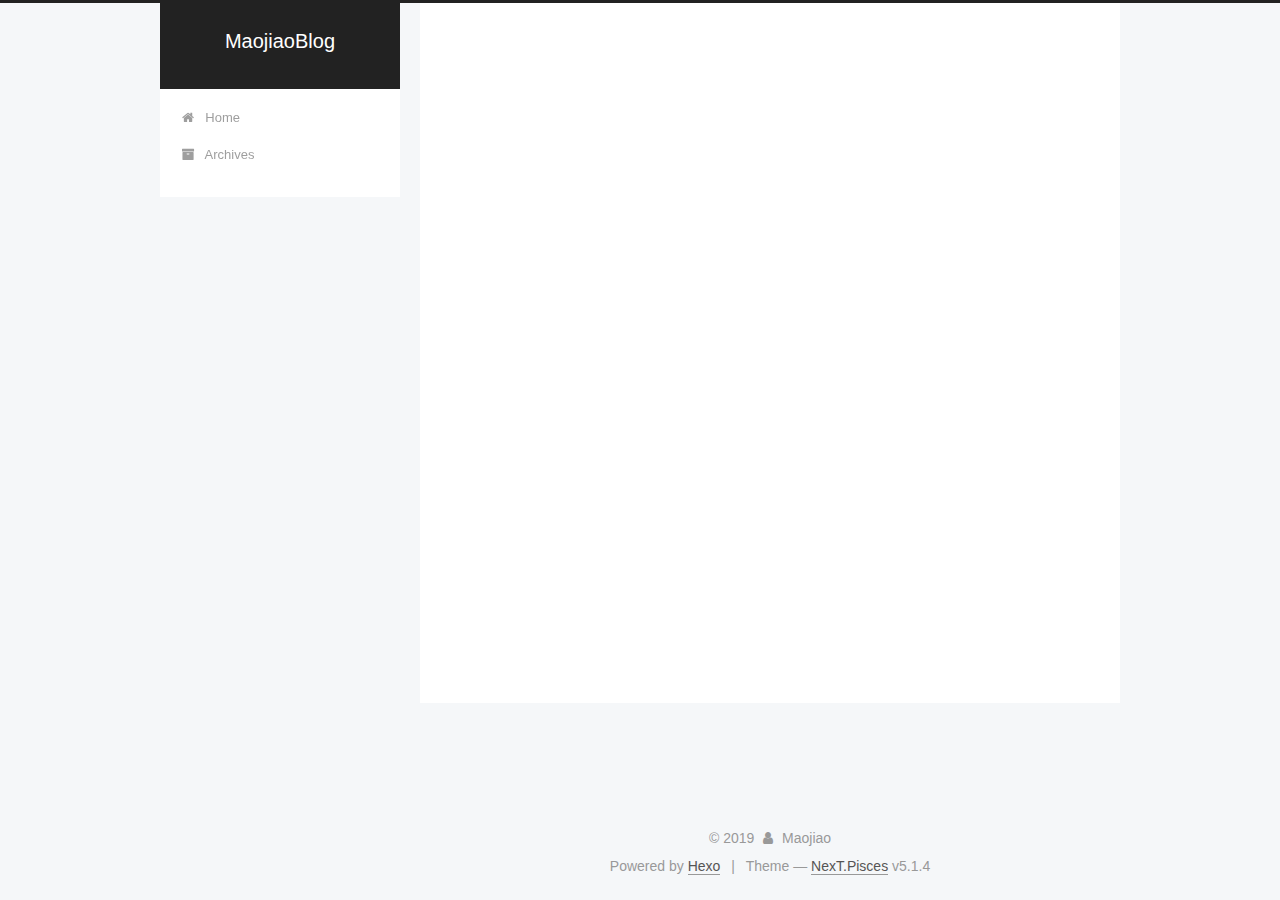
<file: 2019/04/19/helloWorld/index.html>
<!DOCTYPE html>



  


<html class="theme-next pisces use-motion" lang>
<head><meta name="generator" content="Hexo 3.8.0">
  <meta charset="UTF-8">
<meta http-equiv="X-UA-Compatible" content="IE=edge">
<meta name="viewport" content="width=device-width, initial-scale=1, maximum-scale=1">
<meta name="theme-color" content="#222">









<meta http-equiv="Cache-Control" content="no-transform">
<meta http-equiv="Cache-Control" content="no-siteapp">
















  
  
  <link href="/lib/fancybox/source/jquery.fancybox.css?v=2.1.5" rel="stylesheet" type="text/css">







<link href="/lib/font-awesome/css/font-awesome.min.css?v=4.6.2" rel="stylesheet" type="text/css">

<link href="/css/main.css?v=5.1.4" rel="stylesheet" type="text/css">


  <link rel="apple-touch-icon" sizes="180x180" href="/images/apple-touch-icon-next.png?v=5.1.4">


  <link rel="icon" type="image/png" sizes="32x32" href="/images/favicon-32x32-next.png?v=5.1.4">


  <link rel="icon" type="image/png" sizes="16x16" href="/images/favicon-16x16-next.png?v=5.1.4">


  <link rel="mask-icon" href="/images/logo.svg?v=5.1.4" color="#222">





  <meta name="keywords" content="Hexo, NexT">










<meta name="description" content="helloWorld发表了第一篇blog">
<meta property="og:type" content="article">
<meta property="og:title" content="helloWorld">
<meta property="og:url" content="http://yoursite.com/2019/04/19/helloWorld/index.html">
<meta property="og:site_name" content="MaojiaoBlog">
<meta property="og:description" content="helloWorld发表了第一篇blog">
<meta property="og:locale" content="default">
<meta property="og:updated_time" content="2019-04-19T14:20:46.170Z">
<meta name="twitter:card" content="summary">
<meta name="twitter:title" content="helloWorld">
<meta name="twitter:description" content="helloWorld发表了第一篇blog">



<script type="text/javascript" id="hexo.configurations">
  var NexT = window.NexT || {};
  var CONFIG = {
    root: '/',
    scheme: 'Pisces',
    version: '5.1.4',
    sidebar: {"position":"left","display":"post","offset":12,"b2t":false,"scrollpercent":false,"onmobile":false},
    fancybox: true,
    tabs: true,
    motion: {"enable":true,"async":false,"transition":{"post_block":"fadeIn","post_header":"slideDownIn","post_body":"slideDownIn","coll_header":"slideLeftIn","sidebar":"slideUpIn"}},
    duoshuo: {
      userId: '0',
      author: 'Author'
    },
    algolia: {
      applicationID: '',
      apiKey: '',
      indexName: '',
      hits: {"per_page":10},
      labels: {"input_placeholder":"Search for Posts","hits_empty":"We didn't find any results for the search: ${query}","hits_stats":"${hits} results found in ${time} ms"}
    }
  };
</script>



  <link rel="canonical" href="http://yoursite.com/2019/04/19/helloWorld/">





  <title>helloWorld | MaojiaoBlog</title>
  








</head>

<body itemscope itemtype="http://schema.org/WebPage" lang="default">

  
  
    
  

  <div class="container sidebar-position-left page-post-detail">
    <div class="headband"></div>

    <header id="header" class="header" itemscope itemtype="http://schema.org/WPHeader">
      <div class="header-inner"><div class="site-brand-wrapper">
  <div class="site-meta ">
    

    <div class="custom-logo-site-title">
      <a href="/" class="brand" rel="start">
        <span class="logo-line-before"><i></i></span>
        <span class="site-title">MaojiaoBlog</span>
        <span class="logo-line-after"><i></i></span>
      </a>
    </div>
      
        <p class="site-subtitle"></p>
      
  </div>

  <div class="site-nav-toggle">
    <button>
      <span class="btn-bar"></span>
      <span class="btn-bar"></span>
      <span class="btn-bar"></span>
    </button>
  </div>
</div>

<nav class="site-nav">
  

  
    <ul id="menu" class="menu">
      
        
        <li class="menu-item menu-item-home">
          <a href="/" rel="section">
            
              <i class="menu-item-icon fa fa-fw fa-home"></i> <br>
            
            Home
          </a>
        </li>
      
        
        <li class="menu-item menu-item-archives">
          <a href="/archives/" rel="section">
            
              <i class="menu-item-icon fa fa-fw fa-archive"></i> <br>
            
            Archives
          </a>
        </li>
      

      
    </ul>
  

  
</nav>



 </div>
    </header>

    <main id="main" class="main">
      <div class="main-inner">
        <div class="content-wrap">
          <div id="content" class="content">
            

  <div id="posts" class="posts-expand">
    

  

  
  
  

  <article class="post post-type-normal" itemscope itemtype="http://schema.org/Article">
  
  
  
  <div class="post-block">
    <link itemprop="mainEntityOfPage" href="http://yoursite.com/2019/04/19/helloWorld/">

    <span hidden itemprop="author" itemscope itemtype="http://schema.org/Person">
      <meta itemprop="name" content="Maojiao">
      <meta itemprop="description" content>
      <meta itemprop="image" content="/images/avatar.jpg">
    </span>

    <span hidden itemprop="publisher" itemscope itemtype="http://schema.org/Organization">
      <meta itemprop="name" content="MaojiaoBlog">
    </span>

    
      <header class="post-header">

        
        
          <h1 class="post-title" itemprop="name headline">helloWorld</h1>
        

        <div class="post-meta">
          <span class="post-time">
            
              <span class="post-meta-item-icon">
                <i class="fa fa-calendar-o"></i>
              </span>
              
                <span class="post-meta-item-text">Posted on</span>
              
              <time title="Post created" itemprop="dateCreated datePublished" datetime="2019-04-19T16:13:42+08:00">
                2019-04-19
              </time>
            

            

            
          </span>

          

          
            
          

          
          

          

          

          

        </div>
      </header>
    

    
    
    
    <div class="post-body" itemprop="articleBody">

      
      

      
        <h1 id="helloWorld"><a href="#helloWorld" class="headerlink" title="helloWorld"></a>helloWorld</h1><p><strong>发表了第一篇blog</strong></p>

      
    </div>
    
    
    

    

    

    

    <footer class="post-footer">
      

      
      
      

      
        <div class="post-nav">
          <div class="post-nav-next post-nav-item">
            
              <a href="/2019/04/19/hello-world/" rel="next" title="Hello World">
                <i class="fa fa-chevron-left"></i> Hello World
              </a>
            
          </div>

          <span class="post-nav-divider"></span>

          <div class="post-nav-prev post-nav-item">
            
              <a href="/2019/05/07/微信小程序开发过程中遇到的一些坑/" rel="prev" title="微信小程序开发过程中遇到的一些坑">
                微信小程序开发过程中遇到的一些坑 <i class="fa fa-chevron-right"></i>
              </a>
            
          </div>
        </div>
      

      
      
    </footer>
  </div>
  
  
  
  </article>



    <div class="post-spread">
      
    </div>
  </div>


          </div>
          


          

  



        </div>
        
          
  
  <div class="sidebar-toggle">
    <div class="sidebar-toggle-line-wrap">
      <span class="sidebar-toggle-line sidebar-toggle-line-first"></span>
      <span class="sidebar-toggle-line sidebar-toggle-line-middle"></span>
      <span class="sidebar-toggle-line sidebar-toggle-line-last"></span>
    </div>
  </div>

  <aside id="sidebar" class="sidebar">
    
    <div class="sidebar-inner">

      

      
        <ul class="sidebar-nav motion-element">
          <li class="sidebar-nav-toc sidebar-nav-active" data-target="post-toc-wrap">
            Table of Contents
          </li>
          <li class="sidebar-nav-overview" data-target="site-overview-wrap">
            Overview
          </li>
        </ul>
      

      <section class="site-overview-wrap sidebar-panel">
        <div class="site-overview">
          <div class="site-author motion-element" itemprop="author" itemscope itemtype="http://schema.org/Person">
            
              <img class="site-author-image" itemprop="image" src="/images/avatar.jpg" alt="Maojiao">
            
              <p class="site-author-name" itemprop="name">Maojiao</p>
              <p class="site-description motion-element" itemprop="description"></p>
          </div>

          <nav class="site-state motion-element">

            
              <div class="site-state-item site-state-posts">
              
                <a href="/archives/">
              
                  <span class="site-state-item-count">3</span>
                  <span class="site-state-item-name">posts</span>
                </a>
              </div>
            

            

            

          </nav>

          

          
            <div class="links-of-author motion-element">
                
                  <span class="links-of-author-item">
                    <a href="https://github.com/maojiao" target="_blank" title="GitHub">
                      
                        <i class="fa fa-fw fa-github"></i>GitHub</a>
                  </span>
                
            </div>
          

          
          

          
          

          

        </div>
      </section>

      
      <!--noindex-->
        <section class="post-toc-wrap motion-element sidebar-panel sidebar-panel-active">
          <div class="post-toc">

            
              
            

            
              <div class="post-toc-content"><ol class="nav"><li class="nav-item nav-level-1"><a class="nav-link" href="#helloWorld"><span class="nav-number">1.</span> <span class="nav-text">helloWorld</span></a></li></ol></div>
            

          </div>
        </section>
      <!--/noindex-->
      

      

    </div>
  </aside>


        
      </div>
    </main>

    <footer id="footer" class="footer">
      <div class="footer-inner">
        <div class="copyright">&copy; <span itemprop="copyrightYear">2019</span>
  <span class="with-love">
    <i class="fa fa-user"></i>
  </span>
  <span class="author" itemprop="copyrightHolder">Maojiao</span>

  
</div>


  <div class="powered-by">Powered by <a class="theme-link" target="_blank" href="https://hexo.io">Hexo</a></div>



  <span class="post-meta-divider">|</span>



  <div class="theme-info">Theme &mdash; <a class="theme-link" target="_blank" href="https://github.com/iissnan/hexo-theme-next">NexT.Pisces</a> v5.1.4</div>




        







        
      </div>
    </footer>

    
      <div class="back-to-top">
        <i class="fa fa-arrow-up"></i>
        
      </div>
    

    

  </div>

  

<script type="text/javascript">
  if (Object.prototype.toString.call(window.Promise) !== '[object Function]') {
    window.Promise = null;
  }
</script>









  












  
  
    <script type="text/javascript" src="/lib/jquery/index.js?v=2.1.3"></script>
  

  
  
    <script type="text/javascript" src="/lib/fastclick/lib/fastclick.min.js?v=1.0.6"></script>
  

  
  
    <script type="text/javascript" src="/lib/jquery_lazyload/jquery.lazyload.js?v=1.9.7"></script>
  

  
  
    <script type="text/javascript" src="/lib/velocity/velocity.min.js?v=1.2.1"></script>
  

  
  
    <script type="text/javascript" src="/lib/velocity/velocity.ui.min.js?v=1.2.1"></script>
  

  
  
    <script type="text/javascript" src="/lib/fancybox/source/jquery.fancybox.pack.js?v=2.1.5"></script>
  


  


  <script type="text/javascript" src="/js/src/utils.js?v=5.1.4"></script>

  <script type="text/javascript" src="/js/src/motion.js?v=5.1.4"></script>



  
  


  <script type="text/javascript" src="/js/src/affix.js?v=5.1.4"></script>

  <script type="text/javascript" src="/js/src/schemes/pisces.js?v=5.1.4"></script>



  
  <script type="text/javascript" src="/js/src/scrollspy.js?v=5.1.4"></script>
<script type="text/javascript" src="/js/src/post-details.js?v=5.1.4"></script>



  


  <script type="text/javascript" src="/js/src/bootstrap.js?v=5.1.4"></script>



  


  




	





  





  












  





  

  

  

  
  

  

  

  

</body>
</html>
</file>
<file: css/main.css>
/* normalize.css v3.0.2 | MIT License | git.io/normalize */
html {
  font-family: sans-serif; /* 1 */
  -ms-text-size-adjust: 100%; /* 2 */
  -webkit-text-size-adjust: 100%; /* 2 */
}
body {
  margin: 0;
}
article,
aside,
details,
figcaption,
figure,
footer,
header,
hgroup,
main,
menu,
nav,
section,
summary {
  display: block;
}
audio,
canvas,
progress,
video {
  display: inline-block; /* 1 */
  vertical-align: baseline; /* 2 */
}
audio:not([controls]) {
  display: none;
  height: 0;
}
[hidden],
template {
  display: none;
}
a {
  background-color: transparent;
}
a:active,
a:hover {
  outline: 0;
}
abbr[title] {
  border-bottom: 1px dotted;
}
b,
strong {
  font-weight: bold;
}
dfn {
  font-style: italic;
}
h1 {
  font-size: 2em;
  margin: 0.67em 0;
}
mark {
  background: #ff0;
  color: #000;
}
small {
  font-size: 80%;
}
sub,
sup {
  font-size: 75%;
  line-height: 0;
  position: relative;
  vertical-align: baseline;
}
sup {
  top: -0.5em;
}
sub {
  bottom: -0.25em;
}
img {
  border: 0;
}
svg:not(:root) {
  overflow: hidden;
}
figure {
  margin: 1em 40px;
}
hr {
  -moz-box-sizing: content-box;
  box-sizing: content-box;
  height: 0;
}
pre {
  overflow: auto;
}
code,
kbd,
pre,
samp {
  font-family: monospace, monospace;
  font-size: 1em;
}
button,
input,
optgroup,
select,
textarea {
  color: inherit; /* 1 */
  font: inherit; /* 2 */
  margin: 0; /* 3 */
}
button {
  overflow: visible;
}
button,
select {
  text-transform: none;
}
button,
html input[type="button"],
input[type="reset"],
input[type="submit"] {
  -webkit-appearance: button; /* 2 */
  cursor: pointer; /* 3 */
}
button[disabled],
html input[disabled] {
  cursor: default;
}
button::-moz-focus-inner,
input::-moz-focus-inner {
  border: 0;
  padding: 0;
}
input {
  line-height: normal;
}
input[type="checkbox"],
input[type="radio"] {
  box-sizing: border-box; /* 1 */
  padding: 0; /* 2 */
}
input[type="number"]::-webkit-inner-spin-button,
input[type="number"]::-webkit-outer-spin-button {
  height: auto;
}
input[type="search"] {
  -webkit-appearance: textfield; /* 1 */
  -moz-box-sizing: content-box;
  -webkit-box-sizing: content-box; /* 2 */
  box-sizing: content-box;
}
input[type="search"]::-webkit-search-cancel-button,
input[type="search"]::-webkit-search-decoration {
  -webkit-appearance: none;
}
fieldset {
  border: 1px solid #c0c0c0;
  margin: 0 2px;
  padding: 0.35em 0.625em 0.75em;
}
legend {
  border: 0; /* 1 */
  padding: 0; /* 2 */
}
textarea {
  overflow: auto;
}
optgroup {
  font-weight: bold;
}
table {
  border-collapse: collapse;
  border-spacing: 0;
}
td,
th {
  padding: 0;
}
::selection {
  background: #262a30;
  color: #fff;
}
body {
  position: relative;
  font-family: 'Lato', "PingFang SC", "Microsoft YaHei", sans-serif;
  font-size: 14px;
  line-height: 2;
  color: #555;
  background: #f5f7f9;
}
@media (max-width: 767px) {
  body {
    padding-right: 0 !important;
  }
}
@media (min-width: 768px) and (max-width: 991px) {
  body {
    padding-right: 0 !important;
  }
}
@media (min-width: 1600px) {
  body {
    font-size: 16px;
  }
}
h1,
h2,
h3,
h4,
h5,
h6 {
  margin: 0;
  padding: 0;
  font-weight: bold;
  line-height: 1.5;
  font-family: 'Lato', "PingFang SC", "Microsoft YaHei", sans-serif;
}
h2,
h3,
h4,
h5,
h6 {
  margin: 20px 0 15px;
}
h1 {
  font-size: 22px;
}
@media (max-width: 767px) {
  h1 {
    font-size: 18px;
  }
}
h2 {
  font-size: 20px;
}
@media (max-width: 767px) {
  h2 {
    font-size: 16px;
  }
}
h3 {
  font-size: 18px;
}
@media (max-width: 767px) {
  h3 {
    font-size: 14px;
  }
}
h4 {
  font-size: 16px;
}
@media (max-width: 767px) {
  h4 {
    font-size: 12px;
  }
}
h5 {
  font-size: 14px;
}
@media (max-width: 767px) {
  h5 {
    font-size: 10px;
  }
}
h6 {
  font-size: 12px;
}
@media (max-width: 767px) {
  h6 {
    font-size: 8px;
  }
}
p {
  margin: 0 0 20px 0;
}
a {
  color: #555;
  text-decoration: none;
  outline: none;
  border-bottom: 1px solid #999;
  word-wrap: break-word;
}
a:hover {
  color: #222;
  border-bottom-color: #222;
}
blockquote {
  margin: 0;
  padding: 0;
}
img {
  display: block;
  margin: auto;
  max-width: 100%;
  height: auto;
}
hr {
  margin: 40px 0;
  height: 3px;
  border: none;
  background-color: #ddd;
  background-image: repeating-linear-gradient(-45deg, #fff, #fff 4px, transparent 4px, transparent 8px);
}
blockquote {
  padding: 0 15px;
  color: #666;
  border-left: 4px solid #ddd;
}
blockquote cite::before {
  content: "-";
  padding: 0 5px;
}
dt {
  font-weight: 700;
}
dd {
  margin: 0;
  padding: 0;
}
kbd {
  border: 1px solid #ccc;
  border-radius: 0.2em;
  box-shadow: 0.1em 0.1em 0.2em rgba(0,0,0,0.1);
  background-color: #f9f9f9;
  font-family: inherit;
  background-image: -webkit-linear-gradient(top, #eee, #fff, #eee);
  padding: 0.1em 0.3em;
  white-space: nowrap;
}
.text-left {
  text-align: left;
}
.text-center {
  text-align: center;
}
.text-right {
  text-align: right;
}
.text-justify {
  text-align: justify;
}
.text-nowrap {
  white-space: nowrap;
}
.text-lowercase {
  text-transform: lowercase;
}
.text-uppercase {
  text-transform: uppercase;
}
.text-capitalize {
  text-transform: capitalize;
}
.center-block {
  display: block;
  margin-left: auto;
  margin-right: auto;
}
.clearfix:before,
.clearfix:after {
  content: " ";
  display: table;
}
.clearfix:after {
  clear: both;
}
.pullquote {
  width: 45%;
}
.pullquote.left {
  float: left;
  margin-left: 5px;
  margin-right: 10px;
}
.pullquote.right {
  float: right;
  margin-left: 10px;
  margin-right: 5px;
}
.affix.affix.affix {
  position: fixed;
}
.translation {
  margin-top: -20px;
  font-size: 14px;
  color: #999;
}
.scrollbar-measure {
  width: 100px;
  height: 100px;
  overflow: scroll;
  position: absolute;
  top: -9999px;
}
.use-motion .motion-element {
  opacity: 0;
}
table {
  margin: 20px 0;
  width: 100%;
  border-collapse: collapse;
  border-spacing: 0;
  border: 1px solid #ddd;
  font-size: 14px;
  table-layout: fixed;
  word-wrap: break-all;
}
table>tbody>tr:nth-of-type(odd) {
  background-color: #f9f9f9;
}
table>tbody>tr:hover {
  background-color: #f5f5f5;
}
caption,
th,
td {
  padding: 8px;
  text-align: left;
  vertical-align: middle;
  font-weight: normal;
}
th,
td {
  border-bottom: 3px solid #ddd;
  border-right: 1px solid #eee;
}
th {
  padding-bottom: 10px;
  font-weight: 700;
}
td {
  border-bottom-width: 1px;
}
html,
body {
  height: 100%;
}
.container {
  position: relative;
  min-height: 100%;
}
.header-inner {
  margin: 0 auto;
  padding: 100px 0 70px;
  width: 700px;
}
@media (min-width: 1600px) {
  .container .header-inner {
    width: 900px;
  }
}
.main {
  padding-bottom: 150px;
}
.main-inner {
  margin: 0 auto;
  width: 700px;
}
@media (min-width: 1600px) {
  .container .main-inner {
    width: 900px;
  }
}
.footer {
  position: absolute;
  left: 0;
  bottom: 0;
  width: 100%;
  min-height: 50px;
}
.footer-inner {
  box-sizing: border-box;
  margin: 20px auto;
  width: 700px;
}
@media (min-width: 1600px) {
  .container .footer-inner {
    width: 900px;
  }
}
pre,
.highlight {
  overflow: auto;
  margin: 20px 0;
  padding: 0;
  font-size: 13px;
  color: #4d4d4c;
  background: #f7f7f7;
  line-height: 1.6;
}
pre,
code {
  font-family: consolas, Menlo, "PingFang SC", "Microsoft YaHei", monospace;
}
code {
  padding: 2px 4px;
  word-wrap: break-word;
  color: #555;
  background: #eee;
  border-radius: 3px;
  font-size: 13px;
}
pre {
  padding: 10px;
}
pre code {
  padding: 0;
  color: #4d4d4c;
  background: none;
  text-shadow: none;
}
.highlight {
  border-radius: 1px;
}
.highlight pre {
  border: none;
  margin: 0;
  padding: 10px 0;
}
.highlight table {
  margin: 0;
  width: auto;
  border: none;
}
.highlight td {
  border: none;
  padding: 0;
}
.highlight figcaption {
  font-size: 1em;
  color: #4d4d4c;
  line-height: 1em;
  margin-bottom: 1em;
}
.highlight figcaption:before,
.highlight figcaption:after {
  content: " ";
  display: table;
}
.highlight figcaption:after {
  clear: both;
}
.highlight figcaption a {
  float: right;
  color: #4d4d4c;
}
.highlight figcaption a:hover {
  border-bottom-color: #4d4d4c;
}
.highlight .gutter pre {
  padding-left: 10px;
  padding-right: 10px;
  color: #869194;
  text-align: right;
  background-color: #eff2f3;
}
.highlight .code pre {
  width: 100%;
  padding-left: 10px;
  padding-right: 10px;
  background-color: #f7f7f7;
}
.highlight .line {
  height: 20px;
}
.gutter {
  -webkit-user-select: none;
  -moz-user-select: none;
  -ms-user-select: none;
  user-select: none;
}
.gist table {
  width: auto;
}
.gist table td {
  border: none;
}
pre .deletion {
  background: #fdd;
}
pre .addition {
  background: #dfd;
}
pre .meta {
  color: #8959a8;
}
pre .comment {
  color: #8e908c;
}
pre .variable,
pre .attribute,
pre .tag,
pre .regexp,
pre .ruby .constant,
pre .xml .tag .title,
pre .xml .pi,
pre .xml .doctype,
pre .html .doctype,
pre .css .id,
pre .css .class,
pre .css .pseudo {
  color: #c82829;
}
pre .number,
pre .preprocessor,
pre .built_in,
pre .literal,
pre .params,
pre .constant,
pre .command {
  color: #f5871f;
}
pre .ruby .class .title,
pre .css .rules .attribute,
pre .string,
pre .value,
pre .inheritance,
pre .header,
pre .ruby .symbol,
pre .xml .cdata,
pre .special,
pre .number,
pre .formula {
  color: #718c00;
}
pre .title,
pre .css .hexcolor {
  color: #3e999f;
}
pre .function,
pre .python .decorator,
pre .python .title,
pre .ruby .function .title,
pre .ruby .title .keyword,
pre .perl .sub,
pre .javascript .title,
pre .coffeescript .title {
  color: #4271ae;
}
pre .keyword,
pre .javascript .function {
  color: #8959a8;
}
.full-image.full-image.full-image.full-image {
  border: none;
  max-width: 100%;
  width: auto;
  margin: 20px auto 25px;
}
@media (min-width: 992px) {
  .full-image.full-image.full-image.full-image {
    max-width: none;
    width: 118%;
    margin: 0 -9%;
  }
}
.blockquote-center,
.page-home .post-type-quote blockquote,
.page-post-detail .post-type-quote blockquote {
  position: relative;
  margin: 40px 0;
  padding: 0;
  border-left: none;
  text-align: center;
}
.blockquote-center::before,
.page-home .post-type-quote blockquote::before,
.page-post-detail .post-type-quote blockquote::before,
.blockquote-center::after,
.page-home .post-type-quote blockquote::after,
.page-post-detail .post-type-quote blockquote::after {
  position: absolute;
  content: ' ';
  display: block;
  width: 100%;
  height: 24px;
  opacity: 0.2;
  background-repeat: no-repeat;
  background-position: 0 -6px;
  background-size: 22px 22px;
}
.blockquote-center::before,
.page-home .post-type-quote blockquote::before,
.page-post-detail .post-type-quote blockquote::before {
  top: -20px;
  background-image: url("../images/quote-l.svg");
  border-top: 1px solid #ccc;
}
.blockquote-center::after,
.page-home .post-type-quote blockquote::after,
.page-post-detail .post-type-quote blockquote::after {
  bottom: -20px;
  background-image: url("../images/quote-r.svg");
  border-bottom: 1px solid #ccc;
  background-position: 100% 8px;
}
.blockquote-center p,
.page-home .post-type-quote blockquote p,
.page-post-detail .post-type-quote blockquote p,
.blockquote-center div,
.page-home .post-type-quote blockquote div,
.page-post-detail .post-type-quote blockquote div {
  text-align: center;
}
.post .post-body .group-picture img {
  box-sizing: border-box;
  padding: 0 3px;
  border: none;
}
.post .group-picture-row {
  overflow: hidden;
  margin-top: 6px;
}
.post .group-picture-row:first-child {
  margin-top: 0;
}
.post .group-picture-column {
  float: left;
}
.page-post-detail .post-body .group-picture-column {
  float: none;
  margin-top: 10px;
  width: auto !important;
}
.page-post-detail .post-body .group-picture-column img {
  margin: 0 auto;
}
.page-archive .group-picture-container {
  overflow: hidden;
}
.page-archive .group-picture-row {
  float: left;
}
.page-archive .group-picture-row:first-child {
  margin-top: 6px;
}
.page-archive .group-picture-column {
  max-width: 150px;
  max-height: 150px;
}
.post-body .note {
  position: relative;
  padding: 15px;
  margin-bottom: 20px;
  border: 1px solid #eee;
  border-left-width: 5px;
  border-radius: 3px;
}
.post-body .note h2,
.post-body .note h3,
.post-body .note h4,
.post-body .note h5,
.post-body .note h6 {
  margin-top: 0;
  margin-bottom: 0;
  border-bottom: initial;
  padding-top: 0 !important;
}
.post-body .note p:first-child,
.post-body .note ul:first-child,
.post-body .note ol:first-child,
.post-body .note table:first-child,
.post-body .note pre:first-child,
.post-body .note blockquote:first-child {
  margin-top: 0;
}
.post-body .note p:last-child,
.post-body .note ul:last-child,
.post-body .note ol:last-child,
.post-body .note table:last-child,
.post-body .note pre:last-child,
.post-body .note blockquote:last-child {
  margin-bottom: 0;
}
.post-body .note.default {
  border-left-color: #777;
}
.post-body .note.default h2,
.post-body .note.default h3,
.post-body .note.default h4,
.post-body .note.default h5,
.post-body .note.default h6 {
  color: #777;
}
.post-body .note.primary {
  border-left-color: #6f42c1;
}
.post-body .note.primary h2,
.post-body .note.primary h3,
.post-body .note.primary h4,
.post-body .note.primary h5,
.post-body .note.primary h6 {
  color: #6f42c1;
}
.post-body .note.info {
  border-left-color: #428bca;
}
.post-body .note.info h2,
.post-body .note.info h3,
.post-body .note.info h4,
.post-body .note.info h5,
.post-body .note.info h6 {
  color: #428bca;
}
.post-body .note.success {
  border-left-color: #5cb85c;
}
.post-body .note.success h2,
.post-body .note.success h3,
.post-body .note.success h4,
.post-body .note.success h5,
.post-body .note.success h6 {
  color: #5cb85c;
}
.post-body .note.warning {
  border-left-color: #f0ad4e;
}
.post-body .note.warning h2,
.post-body .note.warning h3,
.post-body .note.warning h4,
.post-body .note.warning h5,
.post-body .note.warning h6 {
  color: #f0ad4e;
}
.post-body .note.danger {
  border-left-color: #d9534f;
}
.post-body .note.danger h2,
.post-body .note.danger h3,
.post-body .note.danger h4,
.post-body .note.danger h5,
.post-body .note.danger h6 {
  color: #d9534f;
}
.post-body .label {
  display: inline;
  padding: 0 2px;
  white-space: nowrap;
}
.post-body .label.default {
  background-color: #f0f0f0;
}
.post-body .label.primary {
  background-color: #efe6f7;
}
.post-body .label.info {
  background-color: #e5f2f8;
}
.post-body .label.success {
  background-color: #e7f4e9;
}
.post-body .label.warning {
  background-color: #fcf6e1;
}
.post-body .label.danger {
  background-color: #fae8eb;
}
.post-body .tabs {
  position: relative;
  display: block;
  margin-bottom: 20px;
  padding-top: 10px;
}
.post-body .tabs ul.nav-tabs {
  margin: 0;
  padding: 0;
  display: flex;
  margin-bottom: -1px;
}
@media (max-width: 413px) {
  .post-body .tabs ul.nav-tabs {
    display: block;
    margin-bottom: 5px;
  }
}
.post-body .tabs ul.nav-tabs li.tab {
  list-style-type: none !important;
  margin: 0 0.25em 0 0;
  border-top: 3px solid transparent;
  border-left: 1px solid transparent;
  border-right: 1px solid transparent;
}
@media (max-width: 413px) {
  .post-body .tabs ul.nav-tabs li.tab {
    margin: initial;
    border-top: 1px solid transparent;
    border-left: 3px solid transparent;
    border-right: 1px solid transparent;
    border-bottom: 1px solid transparent;
  }
}
.post-body .tabs ul.nav-tabs li.tab a {
  outline: 0;
  border-bottom: initial;
  display: block;
  line-height: 1.8em;
  padding: 0.25em 0.75em;
  transition-duration: 0.2s;
  transition-timing-function: ease-out;
  transition-delay: 0s;
}
.post-body .tabs ul.nav-tabs li.tab a i {
  width: 1.285714285714286em;
}
.post-body .tabs ul.nav-tabs li.tab.active {
  border-top: 3px solid #fc6423;
  border-left: 1px solid #ddd;
  border-right: 1px solid #ddd;
  background-color: #fff;
}
@media (max-width: 413px) {
  .post-body .tabs ul.nav-tabs li.tab.active {
    border-top: 1px solid #ddd;
    border-left: 3px solid #fc6423;
    border-right: 1px solid #ddd;
    border-bottom: 1px solid #ddd;
  }
}
.post-body .tabs ul.nav-tabs li.tab.active a {
  cursor: default;
  color: #555;
}
.post-body .tabs .tab-content {
  background-color: #fff;
}
.post-body .tabs .tab-content .tab-pane {
  border: 1px solid #ddd;
  padding: 20px 20px 0 20px;
}
.post-body .tabs .tab-content .tab-pane:not(.active) {
  display: none !important;
}
.post-body .tabs .tab-content .tab-pane.active {
  display: block !important;
}
.btn {
  display: inline-block;
  padding: 0 20px;
  font-size: 14px;
  color: #555;
  background: #fff;
  border: 2px solid #555;
  text-decoration: none;
  border-radius: 2px;
  transition-property: background-color;
  transition-duration: 0.2s;
  transition-timing-function: ease-in-out;
  transition-delay: 0s;
  line-height: 2;
}
.btn:hover {
  border-color: #222;
  color: #fff;
  background: #222;
}
.btn +.btn {
  margin: 0 0 8px 8px;
}
.btn .fa-fw {
  width: 1.285714285714286em;
  text-align: left;
}
.btn-bar {
  display: block;
  width: 22px;
  height: 2px;
  background: #555;
  border-radius: 1px;
}
.btn-bar+.btn-bar {
  margin-top: 4px;
}
.pagination {
  margin: 120px 0 40px;
  text-align: center;
  border-top: 1px solid #eee;
}
.page-number-basic,
.pagination .prev,
.pagination .next,
.pagination .page-number,
.pagination .space {
  display: inline-block;
  position: relative;
  top: -1px;
  margin: 0 10px;
  padding: 0 11px;
}
@media (max-width: 767px) {
  .page-number-basic,
  .pagination .prev,
  .pagination .next,
  .pagination .page-number,
  .pagination .space {
    margin: 0 5px;
  }
}
.pagination .prev,
.pagination .next,
.pagination .page-number {
  border-bottom: 0;
  border-top: 1px solid #eee;
  transition-property: border-color;
  transition-duration: 0.2s;
  transition-timing-function: ease-in-out;
  transition-delay: 0s;
}
.pagination .prev:hover,
.pagination .next:hover,
.pagination .page-number:hover {
  border-top-color: #222;
}
.pagination .space {
  padding: 0;
  margin: 0;
}
.pagination .prev {
  margin-left: 0;
}
.pagination .next {
  margin-right: 0;
}
.pagination .page-number.current {
  color: #fff;
  background: #ccc;
  border-top-color: #ccc;
}
@media (max-width: 767px) {
  .pagination {
    border-top: none;
  }
  .pagination .prev,
  .pagination .next,
  .pagination .page-number {
    margin-bottom: 10px;
    border-top: 0;
    border-bottom: 1px solid #eee;
    padding: 0 10px;
  }
  .pagination .prev:hover,
  .pagination .next:hover,
  .pagination .page-number:hover {
    border-bottom-color: #222;
  }
}
.comments {
  margin: 60px 20px 0;
}
.tag-cloud {
  text-align: center;
}
.tag-cloud a {
  display: inline-block;
  margin: 10px;
}
.back-to-top {
  box-sizing: border-box;
  position: fixed;
  bottom: -100px;
  right: 30px;
  z-index: 1050;
  padding: 0 6px;
  width: 24px;
  background: #222;
  font-size: 12px;
  opacity: 0.6;
  color: #fff;
  cursor: pointer;
  text-align: center;
  -webkit-transform: translateZ(0);
  transition-property: bottom;
  transition-duration: 0.2s;
  transition-timing-function: ease-in-out;
  transition-delay: 0s;
}
@media (min-width: 768px) and (max-width: 991px) {
  .back-to-top {
    display: none !important;
  }
}
@media (max-width: 767px) {
  .back-to-top {
    display: none !important;
  }
}
.back-to-top.back-to-top-on {
  bottom: 30px;
}
.header {
  background: transparent;
}
.header-inner {
  position: relative;
}
.headband {
  height: 3px;
  background: #222;
}
.site-meta {
  margin: 0;
  text-align: center;
}
@media (max-width: 767px) {
  .site-meta {
    text-align: center;
  }
}
.brand {
  position: relative;
  display: inline-block;
  padding: 0 40px;
  color: #fff;
  background: #222;
  border-bottom: none;
}
.brand:hover {
  color: #fff;
}
.logo {
  display: inline-block;
  margin-right: 5px;
  line-height: 36px;
  vertical-align: top;
}
.site-title {
  display: inline-block;
  vertical-align: top;
  line-height: 36px;
  font-size: 20px;
  font-weight: normal;
  font-family: 'Lato', "PingFang SC", "Microsoft YaHei", sans-serif;
}
.site-subtitle {
  margin-top: 10px;
  font-size: 13px;
  color: #ddd;
}
.use-motion .brand {
  opacity: 0;
}
.use-motion .logo,
.use-motion .site-title,
.use-motion .site-subtitle {
  opacity: 0;
  position: relative;
  top: -10px;
}
.site-nav-toggle {
  display: none;
  position: absolute;
  top: 10px;
  left: 10px;
}
@media (max-width: 767px) {
  .site-nav-toggle {
    display: block;
  }
}
.site-nav-toggle button {
  margin-top: 2px;
  padding: 9px 10px;
  background: transparent;
  border: none;
}
@media (max-width: 767px) {
  .site-nav {
    display: none;
    margin: 0 -10px;
    padding: 0 10px;
    clear: both;
    border-top: 1px solid #ddd;
  }
}
@media (min-width: 768px) and (max-width: 991px) {
  .site-nav {
    display: block !important;
  }
}
@media (min-width: 992px) {
  .site-nav {
    display: block !important;
  }
}
.menu {
  margin-top: 20px;
  padding-left: 0;
  text-align: center;
}
.menu .menu-item {
  display: inline-block;
  margin: 0 10px;
  list-style: none;
}
@media screen and (max-width: 767px) {
  .menu .menu-item {
    margin-top: 10px;
  }
}
.menu .menu-item a {
  display: block;
  font-size: 13px;
  line-height: inherit;
  border-bottom: 1px solid transparent;
  transition-property: border-color;
  transition-duration: 0.2s;
  transition-timing-function: ease-in-out;
  transition-delay: 0s;
}
.menu .menu-item a:hover,
.menu-item-active a {
  border-bottom-color: #222;
}
.menu .menu-item .fa {
  margin-right: 5px;
}
.use-motion .menu-item {
  opacity: 0;
}
.post-body {
  font-family: 'Lato', "PingFang SC", "Microsoft YaHei", sans-serif;
}
@media (max-width: 767px) {
  .post-body {
    word-break: break-word;
  }
}
.post-body .fancybox img {
  display: block !important;
  margin: 0 auto;
  cursor: pointer;
  cursor: zoom-in;
  cursor: -webkit-zoom-in;
}
.post-body .image-caption,
.post-body .figure .caption {
  margin: -20px auto 15px;
  text-align: center;
  font-size: 14px;
  color: #999;
  font-weight: bold;
  line-height: 1;
}
.post-sticky-flag {
  display: inline-block;
  font-size: 16px;
  -ms-transform: rotate(30deg);
  -webkit-transform: rotate(30deg);
  -moz-transform: rotate(30deg);
  -ms-transform: rotate(30deg);
  -o-transform: rotate(30deg);
  transform: rotate(30deg);
}
.use-motion .post-block,
.use-motion .pagination,
.use-motion .comments {
  opacity: 0;
}
.use-motion .post-header {
  opacity: 0;
}
.use-motion .post-body {
  opacity: 0;
}
.use-motion .collection-title {
  opacity: 0;
}
.posts-expand {
  padding-top: 40px;
}
@media (max-width: 767px) {
  .posts-expand {
    margin: 0 20px;
  }
  .post-body pre .gutter pre {
    padding-right: 10px;
  }
  .post-body .highlight {
    margin-left: 0px;
    margin-right: 0px;
    padding: 0;
  }
  .post-body .highlight .gutter pre {
    padding-right: 10px;
  }
}
@media (min-width: 992px) {
  .posts-expand .post-body {
    text-align: justify;
  }
}
.posts-expand .post-body h2,
.posts-expand .post-body h3,
.posts-expand .post-body h4,
.posts-expand .post-body h5,
.posts-expand .post-body h6 {
  padding-top: 10px;
}
.posts-expand .post-body h2 .header-anchor,
.posts-expand .post-body h3 .header-anchor,
.posts-expand .post-body h4 .header-anchor,
.posts-expand .post-body h5 .header-anchor,
.posts-expand .post-body h6 .header-anchor {
  float: right;
  margin-left: 10px;
  color: #ccc;
  border-bottom-style: none;
  visibility: hidden;
}
.posts-expand .post-body h2 .header-anchor:hover,
.posts-expand .post-body h3 .header-anchor:hover,
.posts-expand .post-body h4 .header-anchor:hover,
.posts-expand .post-body h5 .header-anchor:hover,
.posts-expand .post-body h6 .header-anchor:hover {
  color: inherit;
}
.posts-expand .post-body h2:hover .header-anchor,
.posts-expand .post-body h3:hover .header-anchor,
.posts-expand .post-body h4:hover .header-anchor,
.posts-expand .post-body h5:hover .header-anchor,
.posts-expand .post-body h6:hover .header-anchor {
  visibility: visible;
}
.posts-expand .post-body ul li {
  list-style: circle;
}
.posts-expand .post-body img {
  box-sizing: border-box;
  margin: auto;
  padding: 3px;
  border: 1px solid #ddd;
}
.posts-expand .post-body .fancybox img {
  margin: 0 auto 25px;
}
@media (max-width: 767px) {
  .posts-collapse {
    margin: 0 20px;
  }
  .posts-collapse .post-title,
  .posts-collapse .post-meta {
    display: block;
    width: auto;
    text-align: left;
  }
}
.posts-collapse {
  position: relative;
  z-index: 1010;
  margin-left: 55px;
}
.posts-collapse::after {
  content: " ";
  position: absolute;
  top: 20px;
  left: 0;
  margin-left: -2px;
  width: 4px;
  height: 100%;
  background: #f5f5f5;
  z-index: -1;
}
@media (max-width: 767px) {
  .posts-collapse {
    margin: 0 20px;
  }
}
.posts-collapse .collection-title {
  position: relative;
  margin: 60px 0;
}
.posts-collapse .collection-title h1,
.posts-collapse .collection-title h2 {
  margin-left: 20px;
}
.posts-collapse .collection-title small {
  color: #bbb;
  margin-left: 5px;
}
.posts-collapse .collection-title::before {
  content: " ";
  position: absolute;
  left: 0;
  top: 50%;
  margin-left: -4px;
  margin-top: -4px;
  width: 8px;
  height: 8px;
  background: #bbb;
  border-radius: 50%;
}
.posts-collapse .post {
  margin: 30px 0;
}
.posts-collapse .post-header {
  position: relative;
  transition-duration: 0.2s;
  transition-timing-function: ease-in-out;
  transition-delay: 0s;
  transition-property: border;
  border-bottom: 1px dashed #ccc;
}
.posts-collapse .post-header::before {
  content: " ";
  position: absolute;
  left: 0;
  top: 12px;
  width: 6px;
  height: 6px;
  margin-left: -4px;
  background: #bbb;
  border-radius: 50%;
  border: 1px solid #fff;
  transition-duration: 0.2s;
  transition-timing-function: ease-in-out;
  transition-delay: 0s;
  transition-property: background;
}
.posts-collapse .post-header:hover {
  border-bottom-color: #666;
}
.posts-collapse .post-header:hover::before {
  background: #222;
}
.posts-collapse .post-meta {
  position: absolute;
  font-size: 12px;
  left: 20px;
  top: 5px;
}
.posts-collapse .post-comments-count {
  display: none;
}
.posts-collapse .post-title {
  margin-left: 60px;
  font-size: 16px;
  font-weight: normal;
  line-height: inherit;
}
.posts-collapse .post-title::after {
  margin-left: 3px;
  opacity: 0.6;
}
.posts-collapse .post-title a {
  color: #666;
  border-bottom: none;
}
.page-home .post-type-quote .post-header,
.page-post-detail .post-type-quote .post-header,
.page-home .post-type-quote .post-tags,
.page-post-detail .post-type-quote .post-tags {
  display: none;
}
.posts-expand .post-title {
  text-align: center;
  word-break: break-word;
  font-weight: 400;
}
.posts-expand .post-title-link {
  display: inline-block;
  position: relative;
  color: #555;
  border-bottom: none;
  line-height: 1.2;
  vertical-align: top;
}
.posts-expand .post-title-link::before {
  content: "";
  position: absolute;
  width: 100%;
  height: 2px;
  bottom: 0;
  left: 0;
  background-color: #000;
  visibility: hidden;
  -webkit-transform: scaleX(0);
  -moz-transform: scaleX(0);
  -ms-transform: scaleX(0);
  -o-transform: scaleX(0);
  transform: scaleX(0);
  transition-duration: 0.2s;
  transition-timing-function: ease-in-out;
  transition-delay: 0s;
}
.posts-expand .post-title-link:hover::before {
  visibility: visible;
  -webkit-transform: scaleX(1);
  -moz-transform: scaleX(1);
  -ms-transform: scaleX(1);
  -o-transform: scaleX(1);
  transform: scaleX(1);
}
.posts-expand .post-title-link .fa {
  font-size: 16px;
}
.posts-expand .post-meta {
  margin: 3px 0 60px 0;
  color: #999;
  font-family: 'Lato', "PingFang SC", "Microsoft YaHei", sans-serif;
  font-size: 12px;
  text-align: center;
}
.posts-expand .post-meta .post-category-list {
  display: inline-block;
  margin: 0;
  padding: 3px;
}
.posts-expand .post-meta .post-category-list-link {
  color: #999;
}
.posts-expand .post-meta .post-description {
  font-size: 14px;
  margin-top: 2px;
}
.post-meta-divider {
  margin: 0 0.5em;
}
.post-meta-item-icon {
  margin-right: 3px;
}
@media (min-width: 768px) and (max-width: 991px) {
  .post-meta-item-icon {
    display: inline-block;
  }
}
@media (max-width: 767px) {
  .post-meta-item-icon {
    display: inline-block;
  }
}
@media (min-width: 768px) and (max-width: 991px) {
  .post-meta-item-text {
    display: none;
  }
}
@media (max-width: 767px) {
  .post-meta-item-text {
    display: none;
  }
}
@media (max-width: 767px) {
  .posts-expand .post-comments-count {
    display: none;
  }
}
.post-button {
  margin-top: 40px;
}
.posts-expand .post-tags {
  margin-top: 40px;
  text-align: center;
}
.posts-expand .post-tags a {
  display: inline-block;
  margin-right: 10px;
  font-size: 13px;
}
.post-nav {
  display: table;
  margin-top: 15px;
  width: 100%;
  border-top: 1px solid #eee;
}
.post-nav-divider {
  display: table-cell;
  width: 10%;
}
.post-nav-item {
  display: table-cell;
  padding: 10px 0 0 0;
  width: 45%;
  vertical-align: top;
}
.post-nav-item a {
  position: relative;
  display: block;
  line-height: 25px;
  font-size: 14px;
  color: #555;
  border-bottom: none;
}
.post-nav-item a:hover {
  color: #222;
  border-bottom: none;
}
.post-nav-item a:active {
  top: 2px;
}
.post-nav-item .fa {
  position: absolute;
  top: 8px;
  left: 0;
  font-size: 12px;
}
.post-nav-next a {
  padding-left: 15px;
}
.post-nav-prev {
  text-align: right;
}
.post-nav-prev a {
  padding-right: 15px;
}
.post-nav-prev .fa {
  right: 0;
  left: auto;
}
.posts-expand .post-eof {
  display: block;
  margin: 80px auto 60px;
  width: 8%;
  height: 1px;
  background: #ccc;
  text-align: center;
}
.post:last-child .post-eof.post-eof.post-eof {
  display: none;
}
.post-gallery {
  display: table;
  table-layout: fixed;
  width: 100%;
  border-collapse: separate;
}
.post-gallery-row {
  display: table-row;
}
.post-gallery .post-gallery-img {
  display: table-cell;
  text-align: center;
  vertical-align: middle;
  border: none;
}
.post-gallery .post-gallery-img img {
  max-width: 100%;
  max-height: 100%;
  border: none;
}
.fancybox-close,
.fancybox-close:hover {
  border: none;
}
.rtl.post-body p,
.rtl.post-body a,
.rtl.post-body h1,
.rtl.post-body h2,
.rtl.post-body h3,
.rtl.post-body h4,
.rtl.post-body h5,
.rtl.post-body h6,
.rtl.post-body li,
.rtl.post-body ul,
.rtl.post-body ol {
  direction: rtl;
  font-family: UKIJ Ekran;
}
.rtl.post-title {
  font-family: UKIJ Ekran;
}
.sidebar {
  position: fixed;
  right: 0;
  top: 0;
  bottom: 0;
  width: 0;
  z-index: 1040;
  box-shadow: inset 0 2px 6px #000;
  background: #222;
  -webkit-transform: translateZ(0);
}
.sidebar a {
  color: #999;
  border-bottom-color: #555;
}
.sidebar a:hover {
  color: #eee;
}
@media (min-width: 768px) and (max-width: 991px) {
  .sidebar {
    display: none !important;
  }
}
@media (max-width: 767px) {
  .sidebar {
    display: none !important;
  }
}
.sidebar-inner {
  position: relative;
  padding: 20px 10px;
  color: #999;
  text-align: center;
}
.site-overview-wrap {
  overflow: hidden;
}
.site-overview {
  overflow-y: auto;
  overflow-x: hidden;
}
.sidebar-toggle {
  position: fixed;
  right: 30px;
  bottom: 45px;
  width: 14px;
  height: 14px;
  padding: 5px;
  background: #222;
  line-height: 0;
  z-index: 1050;
  cursor: pointer;
  -webkit-transform: translateZ(0);
}
@media (min-width: 768px) and (max-width: 991px) {
  .sidebar-toggle {
    display: none !important;
  }
}
@media (max-width: 767px) {
  .sidebar-toggle {
    display: none !important;
  }
}
.sidebar-toggle-line {
  position: relative;
  display: inline-block;
  vertical-align: top;
  height: 2px;
  width: 100%;
  background: #fff;
  margin-top: 3px;
}
.sidebar-toggle-line:first-child {
  margin-top: 0;
}
.site-author-image {
  display: block;
  margin: 0 auto;
  padding: 2px;
  max-width: 120px;
  height: auto;
  border: 1px solid #eee;
}
.site-author-name {
  margin: 0;
  text-align: center;
  color: #222;
  font-weight: 600;
}
.site-description {
  margin-top: 0;
  text-align: center;
  font-size: 13px;
  color: #999;
}
.site-state {
  overflow: hidden;
  line-height: 1.4;
  white-space: nowrap;
  text-align: center;
}
.site-state-item {
  display: inline-block;
  padding: 0 15px;
  border-left: 1px solid #eee;
}
.site-state-item:first-child {
  border-left: none;
}
.site-state-item a {
  border-bottom: none;
}
.site-state-item-count {
  display: block;
  text-align: center;
  color: inherit;
  font-weight: 600;
  font-size: 16px;
}
.site-state-item-name {
  font-size: 13px;
  color: #999;
}
.feed-link {
  margin-top: 20px;
}
.feed-link a {
  display: inline-block;
  padding: 0 15px;
  color: #fc6423;
  border: 1px solid #fc6423;
  border-radius: 4px;
}
.feed-link a i {
  color: #fc6423;
  font-size: 14px;
}
.feed-link a:hover {
  color: #fff;
  background: #fc6423;
}
.feed-link a:hover i {
  color: #fff;
}
.links-of-author {
  margin-top: 20px;
}
.links-of-author a {
  display: inline-block;
  vertical-align: middle;
  margin-right: 10px;
  margin-bottom: 10px;
  border-bottom-color: #555;
  font-size: 13px;
}
.links-of-author a:before {
  display: inline-block;
  vertical-align: middle;
  margin-right: 3px;
  content: " ";
  width: 4px;
  height: 4px;
  border-radius: 50%;
  background: #ff9ca3;
}
.links-of-blogroll {
  font-size: 13px;
}
.links-of-blogroll-title {
  margin-top: 20px;
  font-size: 14px;
  font-weight: 600;
}
.links-of-blogroll-list {
  margin: 0;
  padding: 0;
  list-style: none;
}
.links-of-blogroll-item {
  padding: 2px 10px;
}
.links-of-blogroll-item a {
  max-width: 280px;
  box-sizing: border-box;
  display: inline-block;
  overflow: hidden;
  white-space: nowrap;
  text-overflow: ellipsis;
}
.sidebar-nav {
  margin: 0 0 20px;
  padding-left: 0;
}
.sidebar-nav li {
  display: inline-block;
  cursor: pointer;
  border-bottom: 1px solid transparent;
  font-size: 14px;
  color: #555;
}
.sidebar-nav li:hover {
  color: #fc6423;
}
.page-post-detail .sidebar-nav-toc {
  padding: 0 5px;
}
.page-post-detail .sidebar-nav-overview {
  margin-left: 10px;
}
.sidebar-nav .sidebar-nav-active {
  color: #fc6423;
  border-bottom-color: #fc6423;
}
.sidebar-nav .sidebar-nav-active:hover {
  color: #fc6423;
}
.sidebar-panel {
  display: none;
}
.sidebar-panel-active {
  display: block;
}
.post-toc-empty {
  font-size: 14px;
  color: #666;
}
.post-toc-wrap {
  overflow: hidden;
}
.post-toc {
  overflow: auto;
}
.post-toc ol {
  margin: 0;
  padding: 0 2px 5px 10px;
  text-align: left;
  list-style: none;
  font-size: 14px;
}
.post-toc ol > ol {
  padding-left: 0;
}
.post-toc ol a {
  transition-duration: 0.2s;
  transition-timing-function: ease-in-out;
  transition-delay: 0s;
  transition-property: all;
  color: #666;
  border-bottom-color: #ccc;
}
.post-toc ol a:hover {
  color: #000;
  border-bottom-color: #000;
}
.post-toc .nav-item {
  overflow: hidden;
  text-overflow: ellipsis;
  text-align: justify;
  white-space: nowrap;
  line-height: 1.8;
}
.post-toc .nav .nav-child {
  display: none;
}
.post-toc .nav .active > .nav-child {
  display: block;
}
.post-toc .nav .active-current > .nav-child {
  display: block;
}
.post-toc .nav .active-current > .nav-child > .nav-item {
  display: block;
}
.post-toc .nav .active > a {
  color: #fc6423;
  border-bottom-color: #fc6423;
}
.post-toc .nav .active-current > a {
  color: #fc6423;
}
.post-toc .nav .active-current > a:hover {
  color: #fc6423;
}
.footer {
  font-size: 14px;
  color: #999;
}
.footer img {
  border: none;
}
.footer-inner {
  text-align: center;
}
.with-love {
  display: inline-block;
  margin: 0 5px;
}
.powered-by,
.theme-info {
  display: inline-block;
}
.cc-license {
  margin-top: 10px;
  text-align: center;
}
.cc-license .cc-opacity {
  opacity: 0.7;
  border-bottom: none;
}
.cc-license .cc-opacity:hover {
  opacity: 0.9;
}
.cc-license img {
  display: inline-block;
}
.theme-next #ds-thread #ds-reset {
  color: #555;
}
.theme-next #ds-thread #ds-reset .ds-replybox {
  margin-bottom: 30px;
}
.theme-next #ds-thread #ds-reset .ds-replybox .ds-avatar,
.theme-next #ds-reset .ds-avatar img {
  box-shadow: none;
}
.theme-next #ds-thread #ds-reset .ds-textarea-wrapper {
  border-color: #c7d4e1;
  background: none;
  border-top-right-radius: 3px;
  border-top-left-radius: 3px;
}
.theme-next #ds-thread #ds-reset .ds-textarea-wrapper textarea {
  height: 60px;
}
.theme-next #ds-reset .ds-rounded-top {
  border-radius: 0;
}
.theme-next #ds-thread #ds-reset .ds-post-toolbar {
  box-sizing: border-box;
  border: 1px solid #c7d4e1;
  background: #f6f8fa;
}
.theme-next #ds-thread #ds-reset .ds-post-options {
  height: 40px;
  border: none;
  background: none;
}
.theme-next #ds-thread #ds-reset .ds-toolbar-buttons {
  top: 11px;
}
.theme-next #ds-thread #ds-reset .ds-sync {
  top: 5px;
}
.theme-next #ds-thread #ds-reset .ds-post-button {
  top: 4px;
  right: 5px;
  width: 90px;
  height: 30px;
  border: 1px solid #c5ced7;
  border-radius: 3px;
  background-image: linear-gradient(#fbfbfc, #f5f7f9);
  color: #60676d;
}
.theme-next #ds-thread #ds-reset .ds-post-button:hover {
  background-position: 0 -30px;
  color: #60676d;
}
.theme-next #ds-thread #ds-reset .ds-comments-info {
  padding: 10px 0;
}
.theme-next #ds-thread #ds-reset .ds-sort {
  display: none;
}
.theme-next #ds-thread #ds-reset li.ds-tab a.ds-current {
  border: none;
  background: #f6f8fa;
  color: #60676d;
}
.theme-next #ds-thread #ds-reset li.ds-tab a.ds-current:hover {
  background-color: #e9f0f7;
  color: #60676d;
}
.theme-next #ds-thread #ds-reset li.ds-tab a {
  border-radius: 2px;
  padding: 5px;
}
.theme-next #ds-thread #ds-reset .ds-login-buttons p {
  color: #999;
  line-height: 36px;
}
.theme-next #ds-thread #ds-reset .ds-login-buttons .ds-service-list li {
  height: 28px;
}
.theme-next #ds-thread #ds-reset .ds-service-list a {
  background: none;
  padding: 5px;
  border: 1px solid;
  border-radius: 3px;
  text-align: center;
}
.theme-next #ds-thread #ds-reset .ds-service-list a:hover {
  color: #fff;
  background: #666;
}
.theme-next #ds-thread #ds-reset .ds-service-list .ds-weibo {
  color: #fc9b00;
  border-color: #fc9b00;
}
.theme-next #ds-thread #ds-reset .ds-service-list .ds-weibo:hover {
  background: #fc9b00;
}
.theme-next #ds-thread #ds-reset .ds-service-list .ds-qq {
  color: #60a3ec;
  border-color: #60a3ec;
}
.theme-next #ds-thread #ds-reset .ds-service-list .ds-qq:hover {
  background: #60a3ec;
}
.theme-next #ds-thread #ds-reset .ds-service-list .ds-renren {
  color: #2e7ac4;
  border-color: #2e7ac4;
}
.theme-next #ds-thread #ds-reset .ds-service-list .ds-renren:hover {
  background: #2e7ac4;
}
.theme-next #ds-thread #ds-reset .ds-service-list .ds-douban {
  color: #37994c;
  border-color: #37994c;
}
.theme-next #ds-thread #ds-reset .ds-service-list .ds-douban:hover {
  background: #37994c;
}
.theme-next #ds-thread #ds-reset .ds-service-list .ds-kaixin {
  color: #fef20d;
  border-color: #fef20d;
}
.theme-next #ds-thread #ds-reset .ds-service-list .ds-kaixin:hover {
  background: #fef20d;
}
.theme-next #ds-thread #ds-reset .ds-service-list .ds-netease {
  color: #f00;
  border-color: #f00;
}
.theme-next #ds-thread #ds-reset .ds-service-list .ds-netease:hover {
  background: #f00;
}
.theme-next #ds-thread #ds-reset .ds-service-list .ds-sohu {
  color: #ffcb05;
  border-color: #ffcb05;
}
.theme-next #ds-thread #ds-reset .ds-service-list .ds-sohu:hover {
  background: #ffcb05;
}
.theme-next #ds-thread #ds-reset .ds-service-list .ds-baidu {
  color: #2831e0;
  border-color: #2831e0;
}
.theme-next #ds-thread #ds-reset .ds-service-list .ds-baidu:hover {
  background: #2831e0;
}
.theme-next #ds-thread #ds-reset .ds-service-list .ds-google {
  color: #166bec;
  border-color: #166bec;
}
.theme-next #ds-thread #ds-reset .ds-service-list .ds-google:hover {
  background: #166bec;
}
.theme-next #ds-thread #ds-reset .ds-service-list .ds-weixin {
  color: #00ce0d;
  border-color: #00ce0d;
}
.theme-next #ds-thread #ds-reset .ds-service-list .ds-weixin:hover {
  background: #00ce0d;
}
.theme-next #ds-thread #ds-reset .ds-service-list .ds-more-services {
  border: none;
}
.theme-next #ds-thread #ds-reset .ds-service-list .ds-more-services:hover {
  background: none;
}
.theme-next #ds-reset .duoshuo-ua-admin {
  display: inline-block;
  color: #f00;
}
.theme-next #ds-reset .duoshuo-ua-platform,
.theme-next #ds-reset .duoshuo-ua-browser {
  color: #ccc;
}
.theme-next #ds-reset .duoshuo-ua-platform .fa,
.theme-next #ds-reset .duoshuo-ua-browser .fa {
  display: inline-block;
  margin-right: 3px;
}
.theme-next #ds-reset .duoshuo-ua-separator {
  display: inline-block;
  margin-left: 5px;
}
.theme-next .this_ua {
  background-color: #ccc !important;
  border-radius: 4px;
  padding: 0 5px !important;
  margin: 1px 1px !important;
  border: 1px solid #bbb !important;
  color: #fff;
  display: inline-block !important;
}
.theme-next .this_ua.admin {
  background-color: #d9534f !important;
  border-color: #d9534f !important;
}
.theme-next .this_ua.platform.iOS,
.theme-next .this_ua.platform.Mac,
.theme-next .this_ua.platform.Windows {
  background-color: #39b3d7 !important;
  border-color: #46b8da !important;
}
.theme-next .this_ua.platform.Linux {
  background-color: #3a3a3a !important;
  border-color: #1f1f1f !important;
}
.theme-next .this_ua.platform.Android {
  background-color: #00c47d !important;
  border-color: #01b171 !important;
}
.theme-next .this_ua.browser.Mobile,
.theme-next .this_ua.browser.Chrome {
  background-color: #5cb85c !important;
  border-color: #4cae4c !important;
}
.theme-next .this_ua.browser.Firefox {
  background-color: #f0ad4e !important;
  border-color: #eea236 !important;
}
.theme-next .this_ua.browser.Maxthon,
.theme-next .this_ua.browser.IE {
  background-color: #428bca !important;
  border-color: #357ebd !important;
}
.theme-next .this_ua.browser.baidu,
.theme-next .this_ua.browser.UCBrowser,
.theme-next .this_ua.browser.Opera {
  background-color: #d9534f !important;
  border-color: #d43f3a !important;
}
.theme-next .this_ua.browser.Android,
.theme-next .this_ua.browser.QQBrowser {
  background-color: #78ace9 !important;
  border-color: #4cae4c !important;
}
.post-spread {
  margin-top: 20px;
  text-align: center;
}
.jiathis_style {
  display: inline-block;
}
.jiathis_style a {
  border: none;
}
.fa {
  font-family: FontAwesome !important;
}
.post-spread {
  margin-top: 20px;
  text-align: center;
}
.bdshare-slide-button-box a {
  border: none;
}
.bdsharebuttonbox {
  display: inline-block;
}
.bdsharebuttonbox a {
  border: none;
}
.local-search-pop-overlay {
  position: fixed;
  width: 100%;
  height: 100%;
  top: 0;
  left: 0;
  z-index: 2080;
  background-color: rgba(0,0,0,0.3);
}
.local-search-popup {
  display: none;
  position: fixed;
  top: 10%;
  left: 50%;
  margin-left: -350px;
  width: 700px;
  height: 80%;
  padding: 0;
  background: #fff;
  color: #333;
  z-index: 9999;
  border-radius: 5px;
}
@media (max-width: 767px) {
  .local-search-popup {
    padding: 0;
    top: 0;
    left: 0;
    margin: 0;
    width: 100%;
    height: 100%;
    border-radius: 0;
  }
}
.local-search-popup ul.search-result-list {
  padding: 0;
  margin: 0 5px;
}
.local-search-popup p.search-result {
  border-bottom: 1px dashed #ccc;
  padding: 5px 0;
}
.local-search-popup a.search-result-title {
  font-weight: bold;
  font-size: 16px;
}
.local-search-popup .search-keyword {
  border-bottom: 1px dashed #f00;
  font-weight: bold;
  color: #f00;
}
.local-search-popup .local-search-header {
  padding: 5px;
  height: 36px;
  background: #f5f5f5;
  border-top-left-radius: 5px;
  border-top-right-radius: 5px;
}
.local-search-popup #local-search-result {
  overflow: auto;
  position: relative;
  padding: 5px 25px;
  height: calc(100% - 55px);
}
.local-search-popup .local-search-input-wrapper {
  display: inline-block;
  width: calc(100% - 90px);
  height: 36px;
  line-height: 36px;
  padding: 0 5px;
}
.local-search-popup .local-search-input-wrapper input {
  padding: 8px 0;
  height: 20px;
  display: block;
  width: 100%;
  outline: none;
  border: none;
  background: transparent;
  vertical-align: middle;
}
.local-search-popup .search-icon,
.local-search-popup .popup-btn-close {
  display: inline-block;
  font-size: 18px;
  color: #999;
  height: 36px;
  width: 18px;
  padding-left: 10px;
  padding-right: 10px;
}
.local-search-popup .search-icon {
  float: left;
}
.local-search-popup .popup-btn-close {
  border-left: 1px solid #eee;
  float: right;
  cursor: pointer;
}
.local-search-popup #no-result {
  position: absolute;
  left: 50%;
  top: 50%;
  -webkit-transform: translate(-50%, -50%);
  -webkit-transform: translate(-50%, -50%);
  -moz-transform: translate(-50%, -50%);
  -ms-transform: translate(-50%, -50%);
  -o-transform: translate(-50%, -50%);
  transform: translate(-50%, -50%);
  color: #ccc;
}
@media (min-width: 768px) and (max-width: 991px) {
  .busuanzi-count {
    width: auto;
  }
}
@media (max-width: 767px) {
  .busuanzi-count {
    width: auto;
  }
}
.site-uv,
.site-pv,
.page-pv {
  display: inline-block;
}
.site-uv .busuanzi-value,
.site-pv .busuanzi-value,
.page-pv .busuanzi-value {
  margin: 0 5px;
}
.site-uv {
  margin-right: 10px;
}
.site-uv::after {
  content: "|";
  padding-left: 10px;
}
.page-archive .archive-page-counter {
  position: relative;
  top: 3px;
  left: 20px;
}
@media (max-width: 767px) {
  .page-archive .archive-page-counter {
    top: 5px;
  }
}
.page-archive .posts-collapse .archive-move-on {
  position: absolute;
  top: 11px;
  left: 0;
  margin-left: -6px;
  width: 10px;
  height: 10px;
  opacity: 0.5;
  background: #555;
  border: 1px solid #fff;
  border-radius: 50%;
}
.category-all-page .category-all-title {
  text-align: center;
}
.category-all-page .category-all {
  margin-top: 20px;
}
.category-all-page .category-list {
  margin: 0;
  padding: 0;
  list-style: none;
}
.category-all-page .category-list-item {
  margin: 5px 10px;
}
.category-all-page .category-list-count {
  color: #bbb;
}
.category-all-page .category-list-count:before {
  display: inline;
  content: " (";
}
.category-all-page .category-list-count:after {
  display: inline;
  content: ") ";
}
.category-all-page .category-list-child {
  padding-left: 10px;
}
#schedule ul#event-list {
  padding-left: 30px;
}
#schedule ul#event-list hr {
  margin: 20px 0 45px 0 !important;
  background: #222;
}
#schedule ul#event-list hr:after {
  display: inline-block;
  content: 'NOW';
  background: #222;
  color: #fff;
  font-weight: bold;
  text-align: right;
  padding: 0 5px;
}
#schedule ul#event-list li.event {
  margin: 20px 0px;
  background: #f9f9f9;
  padding-left: 10px;
  min-height: 40px;
}
#schedule ul#event-list li.event h2.event-summary {
  margin: 0;
  padding-bottom: 3px;
}
#schedule ul#event-list li.event h2.event-summary:before {
  display: inline-block;
  font-family: FontAwesome;
  font-size: 8px;
  content: '\f111';
  vertical-align: middle;
  margin-right: 25px;
  color: #bbb;
}
#schedule ul#event-list li.event span.event-relative-time {
  display: inline-block;
  font-size: 12px;
  font-weight: 400;
  padding-left: 12px;
  color: #bbb;
}
#schedule ul#event-list li.event span.event-details {
  display: block;
  color: #bbb;
  margin-left: 56px;
  padding-top: 3px;
  padding-bottom: 6px;
  text-indent: -24px;
  line-height: 18px;
}
#schedule ul#event-list li.event span.event-details:before {
  text-indent: 0;
  display: inline-block;
  width: 14px;
  font-family: FontAwesome;
  text-align: center;
  margin-right: 9px;
  color: #bbb;
}
#schedule ul#event-list li.event span.event-details.event-location:before {
  content: '\f041';
}
#schedule ul#event-list li.event span.event-details.event-duration:before {
  content: '\f017';
}
#schedule ul#event-list li.event-past {
  background: #fcfcfc;
}
#schedule ul#event-list li.event-past > * {
  opacity: 0.6;
}
#schedule ul#event-list li.event-past h2.event-summary {
  color: #bbb;
}
#schedule ul#event-list li.event-past h2.event-summary:before {
  color: #dfdfdf;
}
#schedule ul#event-list li.event-now {
  background: #222;
  color: #fff;
  padding: 15px 0 15px 10px;
}
#schedule ul#event-list li.event-now h2.event-summary:before {
  -webkit-transform: scale(1.2);
  -moz-transform: scale(1.2);
  -ms-transform: scale(1.2);
  -o-transform: scale(1.2);
  transform: scale(1.2);
  color: #fff;
  animation: dot-flash 1s alternate infinite ease-in-out;
}
#schedule ul#event-list li.event-now * {
  color: #fff !important;
}
@-moz-keyframes dot-flash {
  from {
    opacity: 1;
    -webkit-transform: scale(1.1);
    -moz-transform: scale(1.1);
    -ms-transform: scale(1.1);
    -o-transform: scale(1.1);
    transform: scale(1.1);
  }
  to {
    opacity: 0;
    -webkit-transform: scale(1);
    -moz-transform: scale(1);
    -ms-transform: scale(1);
    -o-transform: scale(1);
    transform: scale(1);
  }
}
@-webkit-keyframes dot-flash {
  from {
    opacity: 1;
    -webkit-transform: scale(1.1);
    -moz-transform: scale(1.1);
    -ms-transform: scale(1.1);
    -o-transform: scale(1.1);
    transform: scale(1.1);
  }
  to {
    opacity: 0;
    -webkit-transform: scale(1);
    -moz-transform: scale(1);
    -ms-transform: scale(1);
    -o-transform: scale(1);
    transform: scale(1);
  }
}
@-o-keyframes dot-flash {
  from {
    opacity: 1;
    -webkit-transform: scale(1.1);
    -moz-transform: scale(1.1);
    -ms-transform: scale(1.1);
    -o-transform: scale(1.1);
    transform: scale(1.1);
  }
  to {
    opacity: 0;
    -webkit-transform: scale(1);
    -moz-transform: scale(1);
    -ms-transform: scale(1);
    -o-transform: scale(1);
    transform: scale(1);
  }
}
@keyframes dot-flash {
  from {
    opacity: 1;
    -webkit-transform: scale(1.1);
    -moz-transform: scale(1.1);
    -ms-transform: scale(1.1);
    -o-transform: scale(1.1);
    transform: scale(1.1);
  }
  to {
    opacity: 0;
    -webkit-transform: scale(1);
    -moz-transform: scale(1);
    -ms-transform: scale(1);
    -o-transform: scale(1);
    transform: scale(1);
  }
}
.page-post-detail .sidebar-toggle-line {
  background: #fc6423;
}
.page-post-detail .comments {
  overflow: hidden;
}
.header {
  position: relative;
  margin: 0 auto;
  width: 960px;
}
@media (min-width: 768px) and (max-width: 991px) {
  .header {
    width: auto;
  }
}
@media (max-width: 767px) {
  .header {
    width: auto;
  }
}
.header-inner {
  position: absolute;
  top: 0;
  overflow: hidden;
  padding: 0;
  width: 240px;
  background: #fff;
  box-shadow: initial;
  border-radius: initial;
}
@media (min-width: 1600px) {
  .container .header-inner {
    width: 240px;
  }
}
@media (min-width: 768px) and (max-width: 991px) {
  .header-inner {
    position: relative;
    width: auto;
    border-radius: initial;
  }
}
@media (max-width: 767px) {
  .header-inner {
    position: relative;
    width: auto;
    border-radius: initial;
  }
}
.main:before,
.main:after {
  content: " ";
  display: table;
}
.main:after {
  clear: both;
}
@media (min-width: 768px) and (max-width: 991px) {
  .main {
    padding-bottom: 100px;
  }
}
@media (max-width: 767px) {
  .main {
    padding-bottom: 100px;
  }
}
.container .main-inner {
  width: 960px;
}
@media (min-width: 768px) and (max-width: 991px) {
  .container .main-inner {
    width: auto;
  }
}
@media (max-width: 767px) {
  .container .main-inner {
    width: auto;
  }
}
.content-wrap {
  float: right;
  box-sizing: border-box;
  padding: 40px;
  width: 700px;
  background: #fff;
  min-height: 700px;
  box-shadow: initial;
  border-radius: initial;
}
@media (min-width: 768px) and (max-width: 991px) {
  .content-wrap {
    width: 100%;
    padding: 20px;
    border-radius: initial;
  }
}
@media (max-width: 767px) {
  .content-wrap {
    width: 100%;
    padding: 20px;
    min-height: auto;
    border-radius: initial;
  }
}
.sidebar {
  position: static;
  float: left;
  margin-top: 300px;
  width: 240px;
  background: #f5f7f9;
  box-shadow: none;
}
@media (min-width: 768px) and (max-width: 991px) {
  .sidebar {
    display: none;
  }
}
@media (max-width: 767px) {
  .sidebar {
    display: none;
  }
}
.sidebar-toggle {
  display: none;
}
.footer-inner {
  width: 960px;
  padding-left: 260px;
}
@media (min-width: 768px) and (max-width: 991px) {
  .footer-inner {
    width: auto;
    padding-left: 0 !important;
    padding-right: 0 !important;
  }
}
@media (max-width: 767px) {
  .footer-inner {
    width: auto;
    padding-left: 0 !important;
    padding-right: 0 !important;
  }
}
.sidebar-position-right .header-inner {
  right: 0;
}
.sidebar-position-right .content-wrap {
  float: left;
}
.sidebar-position-right .sidebar {
  float: right;
}
.sidebar-position-right .footer-inner {
  padding-left: 0;
  padding-right: 260px;
}
.site-brand-wrapper {
  position: relative;
}
.site-meta {
  padding: 20px 0;
  color: #fff;
  background: #222;
}
@media (min-width: 768px) and (max-width: 991px) {
  .site-meta {
    box-shadow: 0 0 16px rgba(0,0,0,0.5);
  }
}
@media (max-width: 767px) {
  .site-meta {
    box-shadow: 0 0 16px rgba(0,0,0,0.5);
  }
}
.brand {
  padding: 0;
  background: none;
}
.brand:hover {
  color: #fff;
}
.site-subtitle {
  margin: 10px 10px 0;
  font-weight: initial;
}
.site-search form {
  display: none;
}
.site-nav {
  border-top: none;
}
@media (min-width: 768px) and (max-width: 991px) {
  .site-nav {
    display: none !important;
  }
}
@media (min-width: 768px) and (max-width: 991px) {
  .site-nav-on {
    display: block !important;
  }
}
.menu .menu-item {
  display: block;
  margin: 0;
}
.menu .menu-item a {
  position: relative;
  box-sizing: border-box;
  padding: 5px 20px;
  text-align: left;
  line-height: inherit;
  transition-property: background-color;
  transition-duration: 0.2s;
  transition-timing-function: ease-in-out;
  transition-delay: 0s;
}
.menu .menu-item a:hover,
.menu-item-active a {
  background: #f9f9f9;
  border-bottom-color: #fff;
}
.menu .menu-item br {
  display: none;
}
.menu-item-active a:after {
  content: " ";
  position: absolute;
  top: 50%;
  margin-top: -3px;
  right: 15px;
  width: 6px;
  height: 6px;
  border-radius: 50%;
  background-color: #bbb;
}
.btn-bar {
  background-color: #fff;
}
.site-nav-toggle {
  left: 20px;
  top: 50%;
  -webkit-transform: translateY(-50%);
  -webkit-transform: translateY(-50%);
  -moz-transform: translateY(-50%);
  -ms-transform: translateY(-50%);
  -o-transform: translateY(-50%);
  transform: translateY(-50%);
}
@media (min-width: 768px) and (max-width: 991px) {
  .site-nav-toggle {
    display: block;
  }
}
.use-motion .sidebar .motion-element {
  opacity: 1;
}
.sidebar {
  margin-left: -100%;
  right: auto;
  bottom: auto;
  -webkit-transform: none;
}
.sidebar-inner {
  box-sizing: border-box;
  width: 240px;
  color: #555;
  background: #fff;
  box-shadow: initial;
  border-radius: initial;
  opacity: 0;
}
.sidebar-inner.affix {
  position: fixed;
  top: 12px;
}
.sidebar-inner.affix-bottom {
  position: absolute;
}
.site-overview {
  text-align: left;
}
.site-author:before,
.site-author:after {
  content: " ";
  display: table;
}
.site-author:after {
  clear: both;
}
.sidebar a {
  color: #555;
}
.sidebar a:hover {
  color: #222;
}
.site-state-item {
  padding: 0 10px;
}
.links-of-author-item a:before {
  display: none;
}
.links-of-author-item a {
  border-bottom: none;
  text-decoration: underline;
}
.feed-link {
  border-top: 1px dotted #ccc;
  border-bottom: 1px dotted #ccc;
  text-align: center;
}
.feed-link a {
  display: block;
  color: #fc6423;
  border: none;
}
.feed-link a:hover {
  background: none;
  color: #e34603;
}
.feed-link a:hover i {
  color: #e34603;
}
.links-of-author {
  display: flex;
  flex-wrap: wrap;
  justify-content: center;
}
.links-of-author-item {
  margin: 5px 0 0;
  width: 50%;
}
.links-of-author-item a {
  max-width: 216px;
  box-sizing: border-box;
  display: inline-block;
  margin-right: 0;
  margin-bottom: 0;
  padding: 0 5px;
  overflow: hidden;
  white-space: nowrap;
  text-overflow: ellipsis;
}
.links-of-author-item a {
  display: block;
  text-decoration: none;
}
.links-of-author-item a:hover {
  border-radius: 4px;
  background: #eee;
}
.links-of-author-item .fa {
  margin-right: 2px;
  font-size: 16px;
}
.links-of-author-item .fa-globe {
  font-size: 15px;
}
.links-of-blogroll {
  text-align: center;
  margin-top: 20px;
  padding: 3px 0 0;
  border-top: 1px dotted #ccc;
}
.links-of-blogroll-title {
  margin-top: 0;
}
.links-of-blogroll-item {
  padding: 0;
}
.links-of-blogroll-inline:before,
.links-of-blogroll-inline:after {
  content: " ";
  display: table;
}
.links-of-blogroll-inline:after {
  clear: both;
}
.links-of-blogroll-inline .links-of-blogroll-item {
  margin: 5px 0 0;
  width: 50%;
  display: inline-block;
  width: unset;
}
.links-of-blogroll-inline .links-of-blogroll-item a {
  max-width: 216px;
  box-sizing: border-box;
  display: inline-block;
  margin-right: 0;
  margin-bottom: 0;
  padding: 0 5px;
  overflow: hidden;
  white-space: nowrap;
  text-overflow: ellipsis;
}
@media (max-width: 767px) {
  .post-body {
    text-align: justify;
  }
}
</file>
